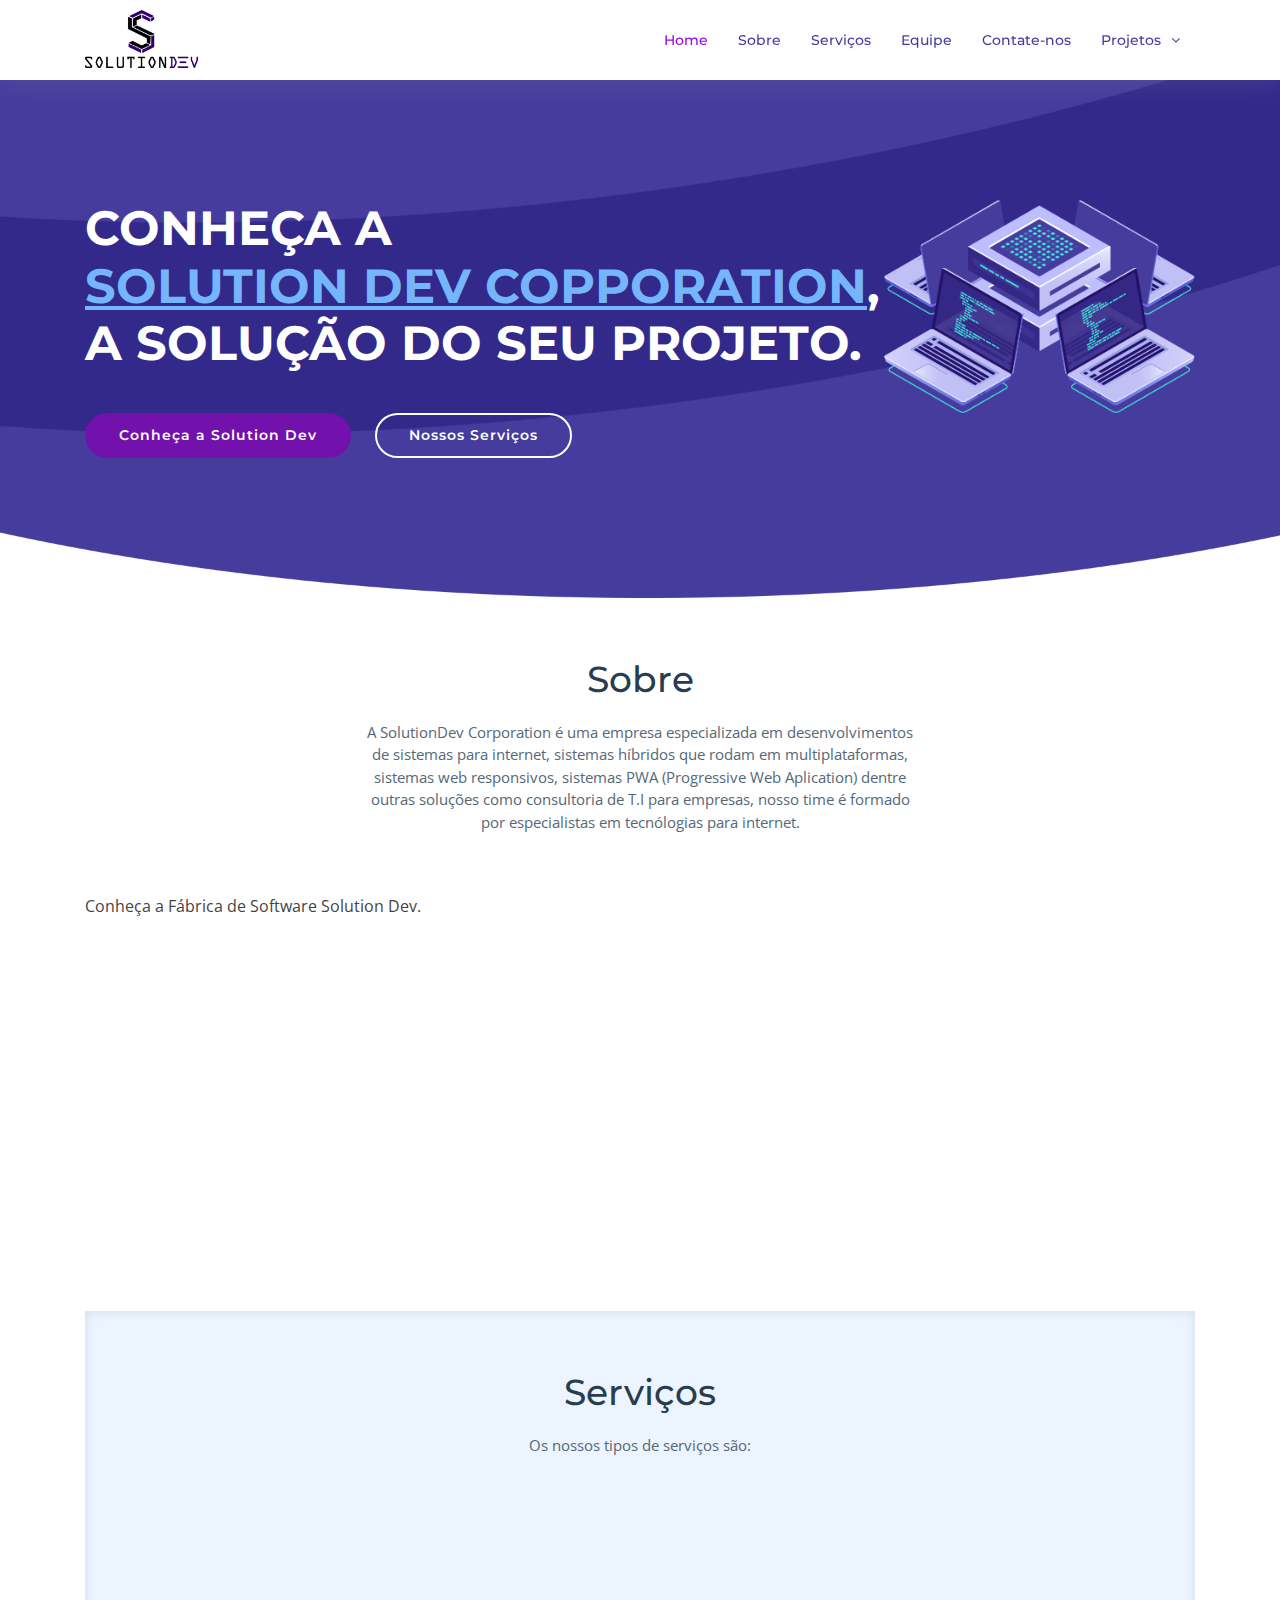
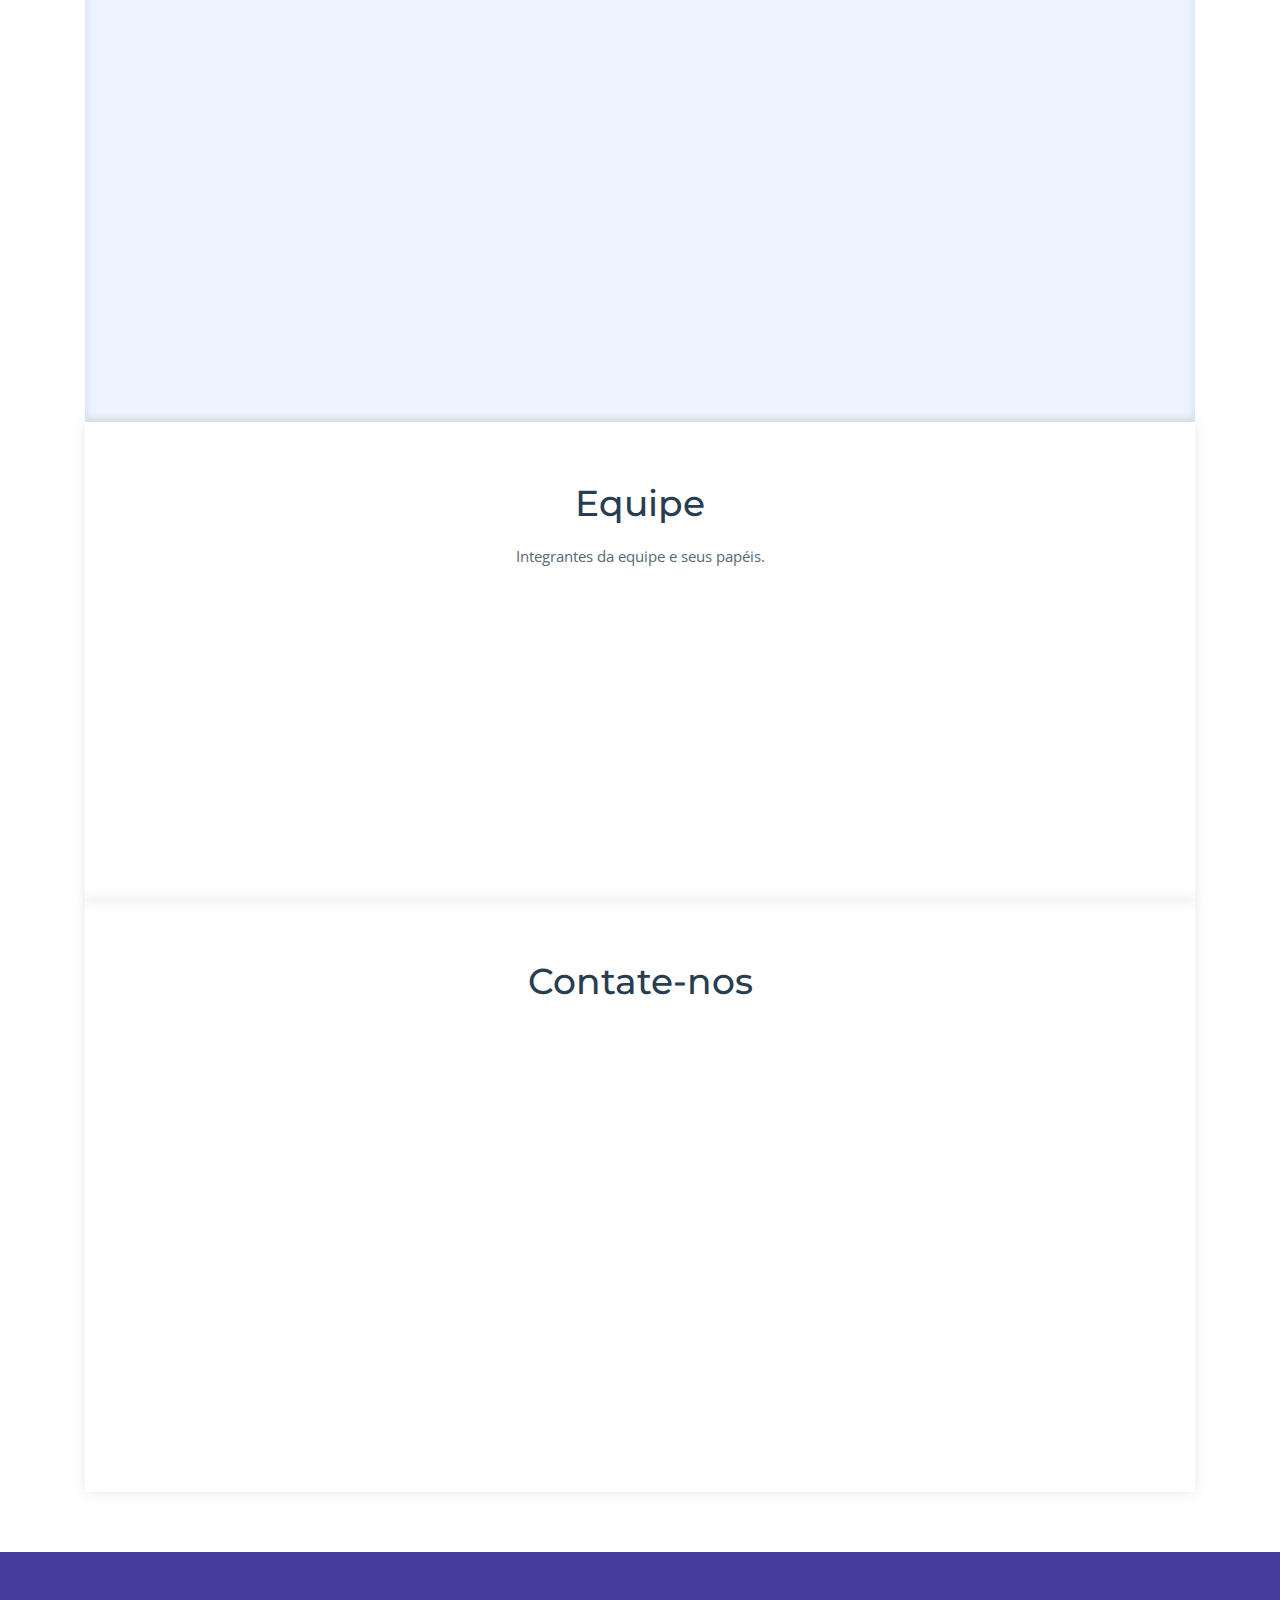
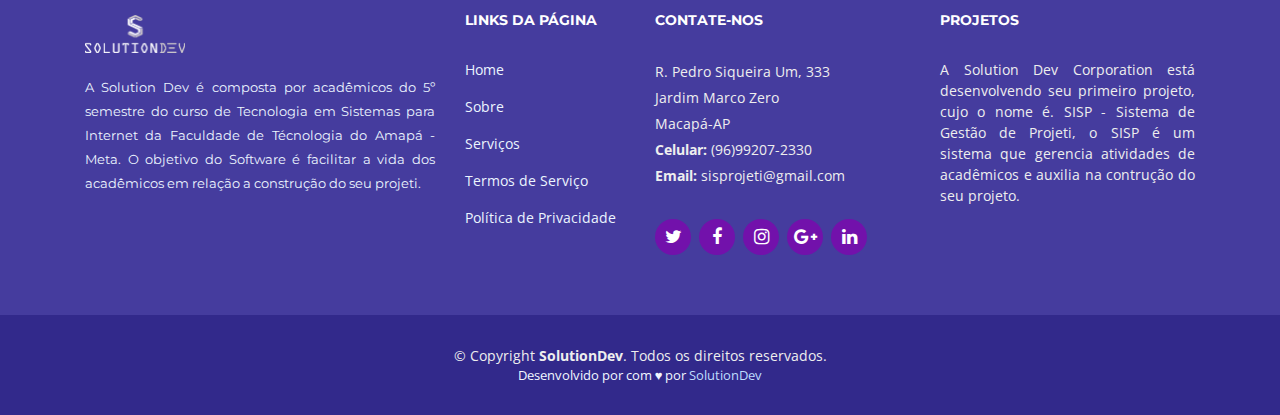
<file: index.html>
<!DOCTYPE html>
<html lang="en">
<head>
  <meta charset="utf-8">
  <title>Solution Dev - Empresa de Software</title>
  <meta content="width=device-width, initial-scale=1.0" name="viewport">
  <meta content="" name="keywords">
  <meta content="" name="description">

  <!-- Favicons -->
  <link href="img/logos.png" rel="icon">
  <link href="img/apple-touch-icon.png" rel="apple-touch-icon">

  <!-- Google Fonts -->
  <link href="https://fonts.googleapis.com/css?family=Open+Sans:300,300i,400,400i,700,700i|Montserrat:300,400,500,700" rel="stylesheet">

  <!-- Bootstrap CSS File -->
  <link href="lib/bootstrap/css/bootstrap.min.css" rel="stylesheet">

  <!-- Libraries CSS Files -->
  <link href="lib/font-awesome/css/font-awesome.min.css" rel="stylesheet">
  <link href="lib/animate/animate.min.css" rel="stylesheet">
  <link href="lib/ionicons/css/ionicons.min.css" rel="stylesheet">
  <link href="lib/owlcarousel/assets/owl.carousel.min.css" rel="stylesheet">
  <link href="lib/lightbox/css/lightbox.min.css" rel="stylesheet">

  <!-- Main Stylesheet File -->
  <link href="css/style.css" rel="stylesheet">

  <!-- =======================================================
    TEMPLATE PRONTO E BAIXADO

    Theme Name: NewBiz
    Theme URL: https://bootstrapmade.com/newbiz-bootstrap-business-template/
    Author: BootstrapMade.com
    License: https://bootstrapmade.com/license/
  ======================================================= -->
</head>

<body>

  <!--==========================
  Header
  ============================-->
  <header id="header" class="fixed-top">
    <div class="container">

      <div class="logo float-left">
        <!-- Retire o Comentário para não utilizar logo imagem -->
        <!-- <h1 class="text-light"><a href="#header"><span>SISP</span></a></h1> -->
        <a href="#intro" class="scrollto"><img src="img/logo.png" alt="" class="img-fluid" ></a>
      </div>

      <nav class="main-nav float-right d-none d-lg-block">
        <ul>
          <li class="active"><a href="#intro">Home</a></li>
          <li><a href="#about">Sobre</a></li>
          <li><a href="#services">Serviços</a></li>
          <!--<li><a href="#portfolio">Portfolio</a></li>-->
          <li><a href="#team">Equipe</a></li>
          <li><a href="#contact">Contate-nos</a></li>
          <li class="drop-down"><a href="sisp.html">Projetos</a>
            <ul>
              <!--<li><a href="#">Documentação</a></li>-->
              <li class="drop-down"><a href="sisp.html">SISP</a>
                <ul>
                  <li><a href="artefatos.html">Artefatos</a></li>
                  <li><a href="ferramentas.html">Ferramentas</a></li>
                  <li><a href="galeria.html">Galeria</a></li>
                  <!--<li><a href="#">Deep Drop Down 3</a></li>
                  <li><a href="#">Deep Drop Down 4</a></li>
                  <li><a href="#">Deep Drop Down 5</a></li>-->
                </ul>
              </li>
              <!--<li><a href="#">Temas Projeti</a></li>
              <li><a href="#">Drop Down 3</a></li>
              <li><a href="#">Drop Down 4</a></li>-->
            </ul>
          </li>
          <!--<li><a href="#">Entrar</a></li>-->
        </ul>
      </nav><!-- .main-nav -->
      
    </div>
  </header><!-- #header -->

  <!--==========================
    Intro Section
  ============================-->
  <section id="intro" class="clearfix">
    <div class="container">

      <div class="intro-img">
        <img src="img/intro-img.png" alt="" class="img-fluid">
      </div>

      <div class="intro-info">
        <h2>CONHEÇA A<br><span>SOLUTION DEV COPPORATION</span>,<br> A SOLUÇÃO DO SEU PROJETO.</h2>
        <div>
          <a href="#about" class="btn-get-started scrollto">Conheça a Solution Dev</a>
          <a href="#services" class="btn-services scrollto">Nossos Serviços</a>
        </div>
      </div>

    </div>
  </section><!-- #intro -->

  <main id="main">

    <!--==========================
      About Us Section
    ============================-->
    <section id="about">
      <div class="container">

        <header class="section-header">
          <h3>Sobre</h3>
          <p>A SolutionDev Corporation é uma empresa especializada em desenvolvimentos de sistemas para internet, sistemas híbridos que rodam em multiplataformas, sistemas web responsivos, sistemas PWA (Progressive Web Aplication) dentre outras soluções como consultoria de T.I para empresas, nosso time é formado por especialistas em tecnólogias para internet.</p>
        </header>

        <div class="row about-container">

          <div class="col-lg-6 content order-lg-1 order-2">
            <p>
             Conheça a Fábrica de Software Solution Dev.
            </p>

            <div class="icon-box wow fadeInUp">
              <div class="icon"><i class="fa fa-bar-chart"></i></div>
              <h4 class="title"><a href="">MISSÃO:</a></h4>
              <p class="description">Ser uma empresa sólida, competitiva e inovadora, que se antecipa às tendências do mercado e que se utiliza da melhor tecnologia disponível no desenvolvimento de softwares.</p>
            </div>

            <div class="icon-box wow fadeInUp" data-wow-delay="0.2s">
              <div class="icon"><i class="fa fa-eye"></i></div>
              <h4 class="title"><a href="">VISÃO: </a></h4>
              <p class="description">Ser reconhecida pela excelência na produção de software com qualidade, agilidade e eficiência.</p>
            </div>

            <div class="icon-box wow fadeInUp" data-wow-delay="0.4s">
              <div class="icon"><i class="fa fa-group"></i></div>
              <h4 class="title"><a href="">VALORES: </a></h4>
              <p class="description">Ter conduta sempre ética e respeitosa, valorizar seus colaboradores através de ações de reconhecimento e de oportunidades de desenvolvimento.</p>
            </div>

          </div>

          <div class="texto-lateral col-lg-6 background order-lg-2 order-1 wow fadeInUp">
            <img src="img/about-extra-1.svg" class="img-fluid" alt="">
            <!--<h1>Conheça a fbrica de Software Solution Dev.</h1>-->
          </div>
        </div>


    <!--==========================
      Services Section
    ============================-->
    <section id="services" class="section-bg">
      <div class="container">

        <header class="section-header">
          <h3>Serviços</h3>
          <p>Os nossos tipos de serviços são:</p>
        </header>

        <div class="row">

          <div class="col-md-6 col-lg-5 offset-lg-1 wow bounceInUp" data-wow-duration="1.4s">
            <div class="box">
              <div class="icon"><i class="ion-ios-world-outline" style="color:  #4e0da3;"></i></div>
              <h4 class="title"><a href="">Desenvolvimento em estrutura de servidores web</a></h4>
              <p class="description">A empresa tem como foco o desenvolvimento de soluções que estão hospedas em servidores web.</p>
            </div>
          </div>
          <div class="col-md-6 col-lg-5 wow bounceInUp" data-wow-duration="1.4s">
            <div class="box">
              <div class="icon"><i class="ion-ios-loop" style="color:  #4e0da3;"></i></div>
              <h4 class="title"><a href="">Tecnologias Atuais</a></h4>
              <p class="description">Atualmente a empresa tem profissionais capacitados para trabalhar com tecnologias atuais e inovadoras no mercado de tecnologia que cresce e muda diariamente.</p>
            </div>
          </div>

          <div class="col-md-6 col-lg-5 offset-lg-1 wow bounceInUp" data-wow-delay="0.1s" data-wow-duration="1.4s">
            <div class="box">
              <div class="icon"><i class="ion-ios-monitor-outline" style="color:  #4e0da3;"></i></div>
              <h4 class="title"><a href="">Sistemas para internet</a></h4>
              <p class="description">Nossa empresa tem como objetivo desenvolver sistemas que podem ser acessados por diferentes dispositivos através da internet.</p>
            </div>
          </div>
          <div class="col-md-6 col-lg-5 wow bounceInUp" data-wow-delay="0.1s" data-wow-duration="1.4s">
            <div class="box">
              <div class="icon"><i class="ion-social-buffer-outline" style="color: #4e0da3;"></i></div>
              <h4 class="title"><a href="">Banco de Dados</a></h4>
              <p class="description">​Nossa equipe esta capacitada pra trabalhar com diferentes banco de dados utilizados por sistemas modernos na atualidade.</p>
            </div>
          </div>

         <!-- <div class="col-md-6 col-lg-5 offset-lg-1 wow bounceInUp" data-wow-delay="0.2s" data-wow-duration="1.4s">
            <div class="box">
              <div class="icon"><i class="ion-ios-world-outline" style="color: #d6ff22;"></i></div>
              <h4 class="title"><a href="">Mobilidade</a></h4>
              <p class="description">O usuários do SISP, poderão utilizar o sistema em qualquer lugar, seja no celular, tablet ou computador.</p>
            </div>
          </div>
          <div class="col-md-6 col-lg-5 wow bounceInUp" data-wow-delay="0.2s" data-wow-duration="1.4s">
            <div class="box">
              <div class="icon"><i class="ion-ios-clock-outline" style="color: #4680ff;"></i></div>
              <h4 class="title"><a href="">Sem perda de tempo</a></h4>
              <p class="description">Não tera perda de tempo para produção, assim que montar o grupo já estarão produzindo.</p>
            </div>
          </div>-->

        </div>

      </div>
    </section><!-- #services -->

    

    <!--==========================
      Team Section
    ============================-->
    <section id="team">
      <div class="container">
        <div class="section-header">
          <h3>Equipe</h3>
          <p>Integrantes da equipe e seus papéis. </p>
        </div>

        <div class="row">

          <div class="col-lg-4 col-md-6 wow fadeInUp" data-wow-delay="0.2s">
            <div class="member">
              <img src="img/dev3.webp" class="img-fluid" alt="">
              <div class="member-info">
                <div class="member-info-content">
                  <h4>Diego Barbosa</h4>
                  <span>Gerente de Projetos</span>
                  <div class="social">
                    <a href=""><i class="fa fa-twitter"></i></a>
                    <a href=""><i class="fa fa-facebook"></i></a>
                    <a href=""><i class="fa fa-google-plus"></i></a>
                    <a href=""><i class="fa fa-linkedin"></i></a>
                  </div>
                </div>
              </div>
            </div>
          </div>
          <div class="col-lg-4 col-md-6 wow fadeInUp" data-wow-delay="0.1s">
            <div class="member">
              <img src="img/dev2.webp" class="img-fluid" alt="">
              <div class="member-info">
                <div class="member-info-content">
                  <h4>Gabriela Exposto</h4>
                  <span>Scrum Master</span>
                  <div class="social">
                    <a href=""><i class="fa fa-twitter"></i></a>
                    <a href=""><i class="fa fa-facebook"></i></a>
                    <a href=""><i class="fa fa-google-plus"></i></a>
                    <a href=""><i class="fa fa-linkedin"></i></a>
                  </div>
                </div>
              </div>
            </div>
          </div>

          

          <div class="col-lg-4 col-md-6 wow fadeInUp">
            <div class="member">
              <img src="img/dev1.webp" class="img-fluid" alt="">
              <div class="member-info">
                <div class="member-info-content">
                  <h4>Marcelo Cardoso</h4>
                  <span>Product Owner</span>
                  <div class="social">
                    <a href=""><i class="fa fa-twitter"></i></a>
                    <a href=""><i class="fa fa-facebook"></i></a>
                    <a href=""><i class="fa fa-google-plus"></i></a>
                    <a href=""><i class="fa fa-linkedin"></i></a>
                  </div>
                </div>
              </div>
            </div>
          </div>

          <!--<div class="col-lg-3 col-md-6 wow fadeInUp" data-wow-delay="0.3s">
            <div class="member">
              <img src="img/team-4.jpg" class="img-fluid" alt="">
              <div class="member-info">
                <div class="member-info-content">
                  <h4>Amanda Jepson</h4>
                  <span>Accountant</span>
                  <div class="social">
                    <a href=""><i class="fa fa-twitter"></i></a>
                    <a href=""><i class="fa fa-facebook"></i></a>
                    <a href=""><i class="fa fa-google-plus"></i></a>
                    <a href=""><i class="fa fa-linkedin"></i></a>
                  </div>
                </div>
              </div>
            </div>
          </div>-->

        </div>

      </div>
    </section><!-- #team -->

<!--
    --==========================
      Clients Section
    ============================
    <section id="clients" class="section-bg">

      <div class="container">

        <div class="section-header">
          <h3>Nossos Clientes</h3>
          <p>O SISP, tem um cliente único. O software é desenvolvido para suprir as necessecidades de projeti da Faculdade de Tecnologia do Amapá - Meta.</p>
        </div>

        <div class="row no-gutters clients-wrap clearfix wow fadeInUp">

          <div class="col-lg-3 col-md-4 col-xs-6">
            <div class="client-logo">
              <img src="img/clients/client-1.png" class="img-fluid" alt="">
            </div>
          </div>
          
          <div class="col-lg-3 col-md-4 col-xs-6">
            <div class="client-logo">
              <img src="img/clients/client-1.png" class="img-fluid" alt="">
            </div>
          </div>
        
          <div class="col-lg-3 col-md-4 col-xs-6">
            <div class="client-logo">
              <img src="img/clients/client-1.png" class="img-fluid" alt="">
            </div>
          </div>
          
          <div class="col-lg-3 col-md-4 col-xs-6">
            <div class="client-logo">
              <img src="img/clients/client-1.png" class="img-fluid" alt="">
            </div>
          </div>
          
          <div class="col-lg-3 col-md-4 col-xs-6">
            <div class="client-logo">
              <img src="img/clients/client-1.png" class="img-fluid" alt="">
            </div>
          </div>
        
          <div class="col-lg-3 col-md-4 col-xs-6">
            <div class="client-logo">
              <img src="img/clients/client-1.png" class="img-fluid" alt="">
            </div>
          </div>
          
          <div class="col-lg-3 col-md-4 col-xs-6">
            <div class="client-logo">
              <img src="img/clients/client-1.png" class="img-fluid" alt="">
            </div>
          </div>
          
          <div class="col-lg-3 col-md-4 col-xs-6">
            <div class="client-logo">
              <img src="img/clients/client-1.png" class="img-fluid" alt="">
            </div>
          </div>

        </div>

      </div>

    </section>
  -->

    <!--==========================
      Contact Section
    ============================-->
    <section id="contact">
      <div class="container-fluid">

        <div class="section-header">
          <h3>Contate-nos</h3>
        </div>

        <div class="row wow fadeInUp">

          <div class="col-lg-6">
            <div class="map mb-4 mb-lg-0">
              <iframe src="https://www.google.com/maps/embed?pb=!1m18!1m12!1m3!1d3989.818319337594!2d-51.07880468573079!3d0.00128636442487681!2m3!1f0!2f0!3f0!3m2!1i1024!2i768!4f13.1!3m3!1m2!1s0x8d61e1e023630001%3A0x707ce82298e519f8!2sFaculdade%20Meta!5e0!3m2!1spt-BR!2sbr!4v1572727579081!5m2!1spt-BR!2sbr" frameborder="0" style="border:0; width: 100%; height: 312px;" allowfullscreen></iframe>
            </div>
          </div>

          <div class="col-lg-6">
            <div class="row">
              <div class="col-md-5 info">
                <i class="ion-ios-location-outline" style="color: #7211ab"></i>
                <p style="margin-left: -5px;">R. Pedro Siqueira Um, 333. <br> Jardim Marco Zero, Macapá-AP</p>
              </div>
              <div class="col-md-4 info">
                <i class="ion-ios-email-outline" style="color: #7211ab"></i>
                <p style="margin-left: -5px;">sisprojeti@gmail.com</p>
              </div>
              <div class="col-md-3 info">
                <i class="ion-ios-telephone-outline" style="color: #7211ab"></i>
                <p class="texto-contact">(96)99207-2330</p>
              </div>
            </div>

            <div class="form">
              <div id="sendmessage">Sua mensagem foi enviada. Obrigado!</div>
              <div id="errormessage"></div>
              <form action="" method="post" role="form" class="contactForm">
                <div class="form-row">
                  <div class="form-group col-lg-6">
                    <input type="text" name="name" class="form-control" id="name" placeholder="Seu Nome" data-rule="minlen:4" data-msg="Insira seu nome" />
                    <div class="validation"></div>
                  </div>
                  <div class="form-group col-lg-6">
                    <input type="email" class="form-control" name="email" id="email" placeholder="Seu Email" data-rule="email" data-msg="Insira um email válido." />
                    <div class="validation"></div>
                  </div>
                </div>
                <div class="form-group">
                  <input type="text" class="form-control" name="subject" id="subject" placeholder="Assunto" data-rule="minlen:4" data-msg="Insira um assunto." />
                  <div class="validation"></div>
                </div>
                <div class="form-group">
                  <textarea class="form-control" name="message" rows="5" data-rule="required" data-msg="Escreva aqui sua mensagem..." placeholder="Mensagem"></textarea>
                  <div class="validation"></div>
                </div>
                <div class="btn-enviar text-center"><button type="submit" title="Send Message" style="background-color: #7211ab">Enviar Mensagem</button></div>
              </form>
            </div>
          </div>

        </div>

      </div>
    </section><!-- #contact -->

  </main>

  <!--==========================
    Footer
  ============================-->
  <footer id="footer">
    <div class="footer-top">
      <div class="container">
        <div class="row">

          <div class="col-lg-4 col-md-6 footer-info">
            <h3><a href="#intro" class="scrollto"><img src="img/logobranca.png" alt="" class="img-fluid" style="width: 100px"></a></h3>
            <p style="text-align: justify;">A Solution Dev é composta por acadêmicos do 5º semestre do curso de Tecnologia em Sistemas para Internet da Faculdade de Técnologia do Amapá - Meta. O objetivo do Software é facilitar a vida dos acadêmicos em relação a construção do seu projeti.</p>
          </div>

          <div class="col-lg-2 col-md-6 footer-links">
            <h4>Links da página</h4>
            <ul>
              <li><a href="#intro">Home</a></li>
              <li><a href="#about">Sobre</a></li>
              <li><a href="#services">Serviços</a></li>
              <li><a href="#">Termos de Serviço</a></li>
              <li><a href="#">Política de Privacidade</a></li>
            </ul>
          </div>

          <div class="col-lg-3 col-md-6 footer-contact">
            <h4>Contate-nos</h4>
            <p>
              R. Pedro Siqueira Um, 333 <br>
              Jardim Marco Zero<br>
              Macapá-AP <br>
              <strong>Celular:</strong> (96)99207-2330<br>
              <strong>Email:</strong> sisprojeti@gmail.com<br>
            </p>

            <div class="social-links">
              <a href="#" class="twitter"><i class="fa fa-twitter"></i></a>
              <a href="#" class="facebook"><i class="fa fa-facebook"></i></a>
              <a href="#" class="instagram"><i class="fa fa-instagram"></i></a>
              <a href="#" class="google-plus"><i class="fa fa-google-plus"></i></a>
              <a href="#" class="linkedin"><i class="fa fa-linkedin"></i></a>
            </div>

          </div>

          <div class="col-lg-3 col-md-6 footer-newsletter">
            <h4>Projetos</h4>
            <p style="text-align: justify;">A Solution Dev Corporation está desenvolvendo seu primeiro projeto, cujo o nome é. SISP - Sistema de Gestão de Projeti, o SISP é um sistema que gerencia atividades de acadêmicos e auxilia na contrução do seu projeto.</p>
            <!--<form action="" method="post">
              <input type="email" name="email"><input type="submit"  value="Inscrever-se" style="background-color: #7211ab; border-radius: 25px" >
            </form>-->
          </div>

        </div>
      </div>
    </div>

    <div class="container">
      <div class="copyright">
        &copy; Copyright <strong>SolutionDev</strong>. Todos os direitos reservados.
      </div>
      <div class="credits">
        <!--
          All the links in the footer should remain intact.
          You can delete the links only if you purchased the pro version.
          Licensing information: https://bootstrapmade.com/license/
          Purchase the pro version with working PHP/AJAX contact form: https://bootstrapmade.com/buy/?theme=NewBiz
        -->
        Desenvolvido por com &hearts; por  <a href="http://solutiondev.ga/">SolutionDev</a>
      </div>
    </div>
  </footer><!-- #footer -->

  <a href="#" class="back-to-top"><i class="fa fa-chevron-up"></i></a>
  <!-- Uncomment below i you want to use a preloader -->
  <!-- <div id="preloader"></div> -->

  <!-- JavaScript Libraries -->
  <script src="lib/jquery/jquery.min.js"></script>
  <script src="lib/jquery/jquery-migrate.min.js"></script>
  <script src="lib/bootstrap/js/bootstrap.bundle.min.js"></script>
  <script src="lib/easing/easing.min.js"></script>
  <script src="lib/mobile-nav/mobile-nav.js"></script>
  <script src="lib/wow/wow.min.js"></script>
  <script src="lib/waypoints/waypoints.min.js"></script>
  <script src="lib/counterup/counterup.min.js"></script>
  <script src="lib/owlcarousel/owl.carousel.min.js"></script>
  <script src="lib/isotope/isotope.pkgd.min.js"></script>
  <script src="lib/lightbox/js/lightbox.min.js"></script>
  <!-- Contact Form JavaScript File -->
  <script src="contactform/contactform.js"></script>

  <!-- Template Main Javascript File -->
  <script src="js/main.js"></script>

</body>
</html>
</file>
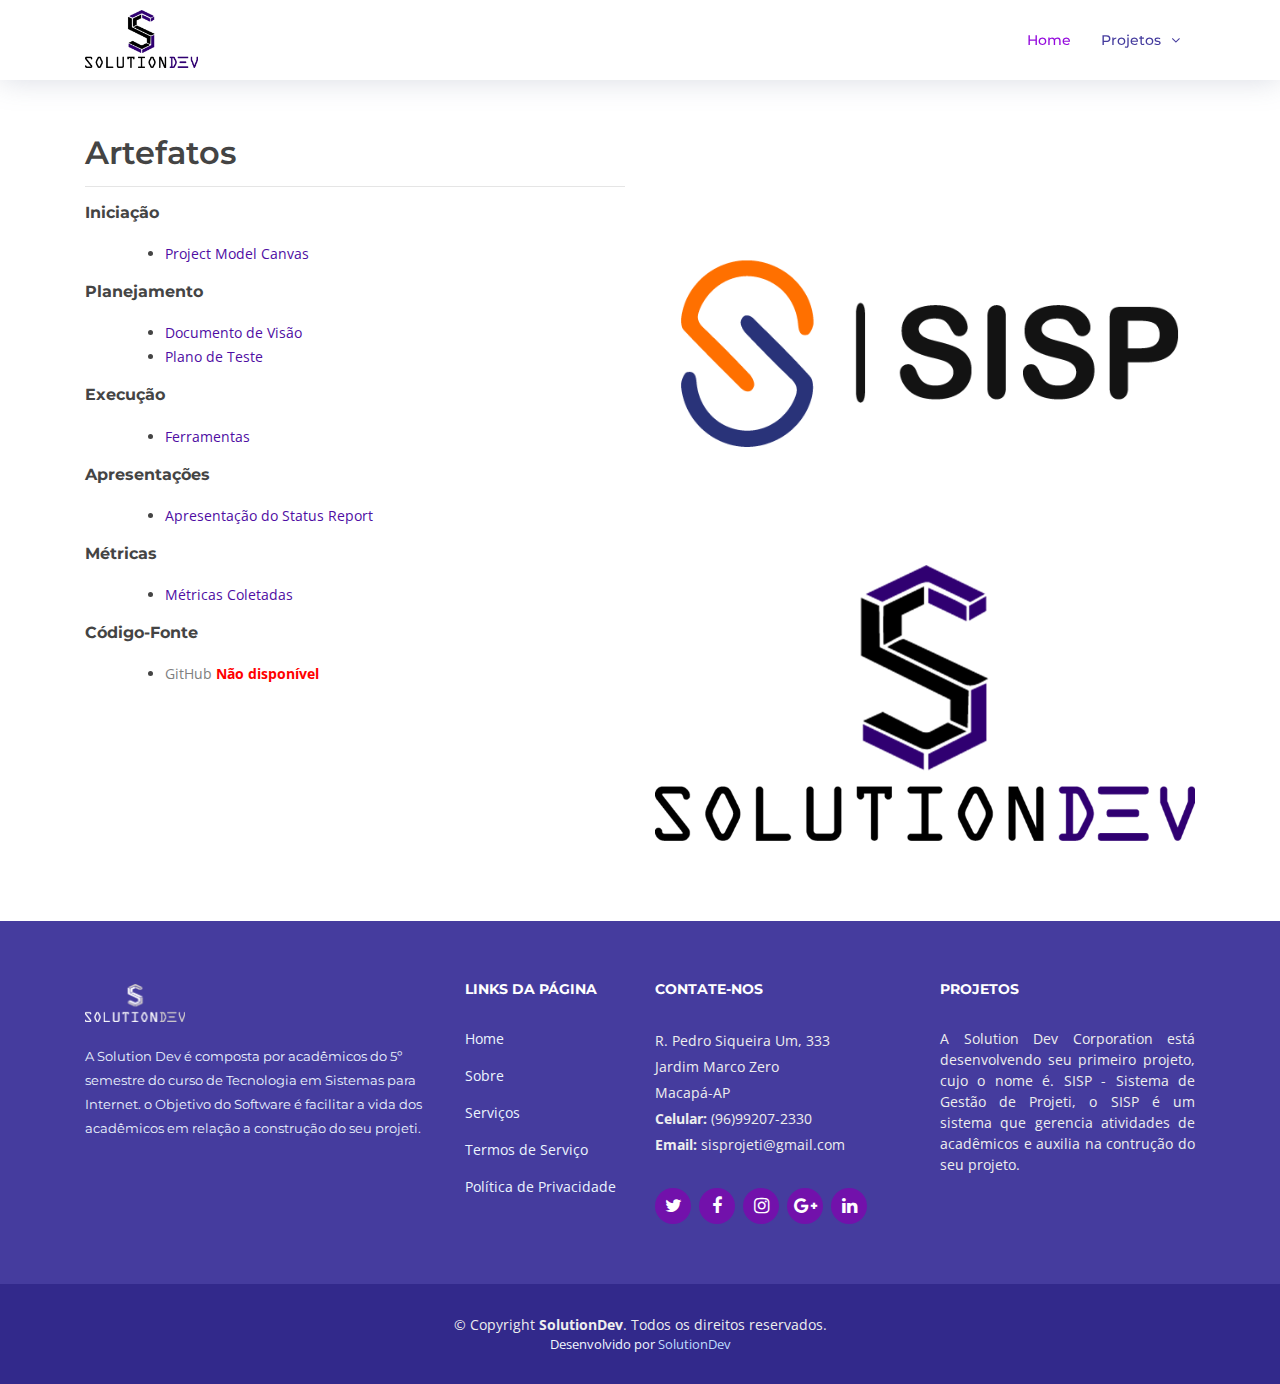
<file: artefatos.html>
<!DOCTYPE html>
<html lang="en">
<head>
  <meta charset="utf-8">
  <title>Solution Dev - Empresa de Software</title>
  <meta content="width=device-width, initial-scale=1.0" name="viewport">
  <meta content="" name="keywords">
  <meta content="" name="description">

  <!-- Favicons -->
  <link href="img/logos.png" rel="icon">
  <link href="img/apple-touch-icon.png" rel="apple-touch-icon">

  <!-- Google Fonts -->
  <link href="https://fonts.googleapis.com/css?family=Open+Sans:300,300i,400,400i,700,700i|Montserrat:300,400,500,700" rel="stylesheet">

  <!-- Bootstrap CSS File -->
  <link href="lib/bootstrap/css/bootstrap.min.css" rel="stylesheet">

  <!-- Libraries CSS Files -->
  <link href="lib/font-awesome/css/font-awesome.min.css" rel="stylesheet">
  <link href="lib/animate/animate.min.css" rel="stylesheet">
  <link href="lib/ionicons/css/ionicons.min.css" rel="stylesheet">
  <link href="lib/owlcarousel/assets/owl.carousel.min.css" rel="stylesheet">
  <link href="lib/lightbox/css/lightbox.min.css" rel="stylesheet">

  <!-- Main Stylesheet File -->
  <link href="css/artefatos.css" rel="stylesheet">

  <!-- =======================================================
    TEMPLATE PRONTO E BAIXADO

    Theme Name: NewBiz
    Theme URL: https://bootstrapmade.com/newbiz-bootstrap-business-template/
    Author: BootstrapMade.com
    License: https://bootstrapmade.com/license/
  ======================================================= -->
</head>

<body>

  <!--==========================
  Header
  ============================-->
  <header id="header" class="fixed-top">
    <div class="container">

      <div class="logo float-left">
        <!-- Retire o Comentário para não utilizar logo imagem -->
        <!-- <h1 class="text-light"><a href="#header"><span>SISP</span></a></h1> -->
        <a href="index.html" class="scrollto"><img src="img/logo.png" alt="" class="img-fluid" ></a>
      </div>

      <nav class="main-nav float-right d-none d-lg-block">
        <ul>
          <li class="active"><a href="index.html">Home</a></li>
          <li class="drop-down"><a href="sisp.html">Projetos</a>
            <ul>
              <!--<li><a href="#">Documentação</a></li>-->
              <li class="drop-down"><a href="sisp.html">SISP</a>
                <ul>
                  <li><a href="artefatos.html">Artefatos</a></li>
                  <li><a href="ferramentas.html">Ferramentas</a></li>
                  <!--<li><a href="#">Deep Drop Down 2</a></li>
                  <li><a href="#">Deep Drop Down 3</a></li>
                  <li><a href="#">Deep Drop Down 4</a></li>
                  <li><a href="#">Deep Drop Down 5</a></li>-->
                </ul>
              </li>
              <!--<li><a href="#">Temas Projeti</a></li>
              <li><a href="#">Drop Down 3</a></li>
              <li><a href="#">Drop Down 4</a></li>-->
            </ul>
          </li>
          <!--<li><a href="#">Entrar</a></li>-->
        </ul>
      </nav><!-- .main-nav -->
      
    </div>
  </header><!-- #header -->

  <main id="main">

    <!--==========================
      About Us Section
    ============================-->
    <section id="about">
      <div class="container">

        <header class="section-header">
          <h3></h3>
          <p></p>
        </header>

        <div class="row about-container">

          <div class="col-lg-6 content order-lg-1 order-2">
            <h2>
             Artefatos
            </h2><hr>
            <div class="icon-box wow fadeInUp">
              <h6><b>Iniciação</b></h6>
              <ul class="description">
                <li><a href="https://drive.google.com/file/d/1og8jS4xzSc7Dsv1lJjkoKVslcAX8W2GR/view?usp=sharing" target="_blank" style="color: #4e0da3;">Project Model Canvas</a></li>
              </ul>

              <h6><b>Planejamento</b></h6>
              <ul class="description">
                <li><a href="https://drive.google.com/file/d/1z_OLQhdjcAbhkSDQudrxI3TkQkSXwPte/view?usp=sharing" target="_blank" style="color: #4e0da3;">Documento de Visão</a></li>
                <li><a href="https://docs.google.com/document/d/1m205GDdn8kPSDmylZNe_wVcHXUHGCukFvTjTRsWcTRw/edit?usp=sharing" target="_blank" style="color: #4e0da3;">Plano de Teste</a></li>

              </ul>

              <h6><b>Execução</b></h6>
              <ul class="description">
               <li><a href="https://drive.google.com/open?id=1LQxVqxqFlQpLW1m9GP21tCyYH3mIGj2S"style="color: #4e0da3;" target="_blank">Ferramentas</a> </li>
              </ul>

              <!--<h6><b>Controle</b></h6>
              <ul class="description">
                <li><a href="#"style="color: grey;" >Ata de reuniões</a> <b style="color: red">Não disponível</b></li>
              </ul>
              </ul>-->

              <h6><b>Apresentações</b></h6>
              <ul class="description">
               <li><a href="https://drive.google.com/open?id=12CAyHHA8wL1SMe3FrGkLu37nmxjdzbPx" target="_blank" style="color: #4e0da3;">Apresentação do Status Report</a></li>
              </ul>
              </ul>

              <h6><b>Métricas</b></h6>
              <ul class="description">
                <li><a href="https://drive.google.com/drive/folders/1EAt3HvnWD5TqZ6z-o_fXyyfjQVsBt7DN?usp=sharing"style="color:  #4e0da3;;" target="_blank">Métricas Coletadas</a> </li>
              </ul>
              </ul>

              <h6><b>Código-Fonte</b></h6>
              <ul class="description">
                  <li><a href="#"style="color: grey;">GitHub</a> <b style="color: red">Não disponível</b></li>
              </ul>
              </ul>

              
            </div>
        </div>



          <div class="texto-lateral col-lg-6 background order-lg-2 order-1 wow fadeInUp">
            <img src="img/logosisp.png" class="img-fluid" alt="">
            <img src="img/logo.png" class="img-fluid" alt="">
            
            
          </div>
        </div>

  </main>

  <!--==========================
    Footer
  ============================-->
  <footer id="footer">
    <div class="footer-top">
      <div class="container">
        <div class="row">

          <div class="col-lg-4 col-md-6 footer-info">
            <h3><a href="index.html" class="scrollto"><img src="img/logobranca.png" alt="" class="img-fluid" style="width: 100px"></a></h3>
            <p>A Solution Dev é composta por acadêmicos do 5º semestre do curso de Tecnologia em Sistemas para Internet. o Objetivo do Software é facilitar a vida dos acadêmicos em relação a construção do seu projeti.</p>
          </div>

          <div class="col-lg-2 col-md-6 footer-links">
            <h4>Links da página</h4>
            <ul>
              <li><a href="#">Home</a></li>
              <li><a href="#">Sobre</a></li>
              <li><a href="#">Serviços</a></li>
              <li><a href="#">Termos de Serviço</a></li>
              <li><a href="#">Política de Privacidade</a></li>
            </ul>
          </div>

          <div class="col-lg-3 col-md-6 footer-contact">
            <h4>Contate-nos</h4>
            <p>
              R. Pedro Siqueira Um, 333 <br>
              Jardim Marco Zero<br>
              Macapá-AP <br>
              <strong>Celular:</strong> (96)99207-2330<br>
              <strong>Email:</strong> sisprojeti@gmail.com<br>
            </p>

            <div class="social-links">
              <a href="#" class="twitter"><i class="fa fa-twitter"></i></a>
              <a href="#" class="facebook"><i class="fa fa-facebook"></i></a>
              <a href="#" class="instagram"><i class="fa fa-instagram"></i></a>
              <a href="#" class="google-plus"><i class="fa fa-google-plus"></i></a>
              <a href="#" class="linkedin"><i class="fa fa-linkedin"></i></a>
            </div>

          </div>

          <div class="col-lg-3 col-md-6 footer-newsletter">
            <h4>Projetos</h4>
            <p style="text-align: justify;">A Solution Dev Corporation está desenvolvendo seu primeiro projeto, cujo o nome é. SISP - Sistema de Gestão de Projeti, o SISP é um sistema que gerencia atividades de acadêmicos e auxilia na contrução do seu projeto.</p>
            <!--<form action="" method="post">
              <input type="email" name="email"><input type="submit"  value="Inscrever-se" style="background-color: #7211ab; border-radius: 25px" >
            </form>-->
          </div>

        </div>
      </div>
    </div>

    <div class="container">
      <div class="copyright">
        &copy; Copyright <strong>SolutionDev</strong>. Todos os direitos reservados.
      </div>
      <div class="credits">
        <!--
          All the links in the footer should remain intact.
          You can delete the links only if you purchased the pro version.
          Licensing information: https://bootstrapmade.com/license/
          Purchase the pro version with working PHP/AJAX contact form: https://bootstrapmade.com/buy/?theme=NewBiz
        -->
        Desenvolvido por <a href="http://solutiondev.ga/">SolutionDev</a>
      </div>
    </div>
  </footer><!-- #footer -->

  <a href="#" class="back-to-top"><i class="fa fa-chevron-up"></i></a>
  <!-- Uncomment below i you want to use a preloader -->
  <!-- <div id="preloader"></div> -->

  <!-- JavaScript Libraries -->
  <script src="lib/jquery/jquery.min.js"></script>
  <script src="lib/jquery/jquery-migrate.min.js"></script>
  <script src="lib/bootstrap/js/bootstrap.bundle.min.js"></script>
  <script src="lib/easing/easing.min.js"></script>
  <script src="lib/mobile-nav/mobile-nav.js"></script>
  <script src="lib/wow/wow.min.js"></script>
  <script src="lib/waypoints/waypoints.min.js"></script>
  <script src="lib/counterup/counterup.min.js"></script>
  <script src="lib/owlcarousel/owl.carousel.min.js"></script>
  <script src="lib/isotope/isotope.pkgd.min.js"></script>
  <script src="lib/lightbox/js/lightbox.min.js"></script>
  <!-- Contact Form JavaScript File -->
  <script src="contactform/contactform.js"></script>

  <!-- Template Main Javascript File -->
  <script src="js/main.js"></script>

</body>
</html>
</file>
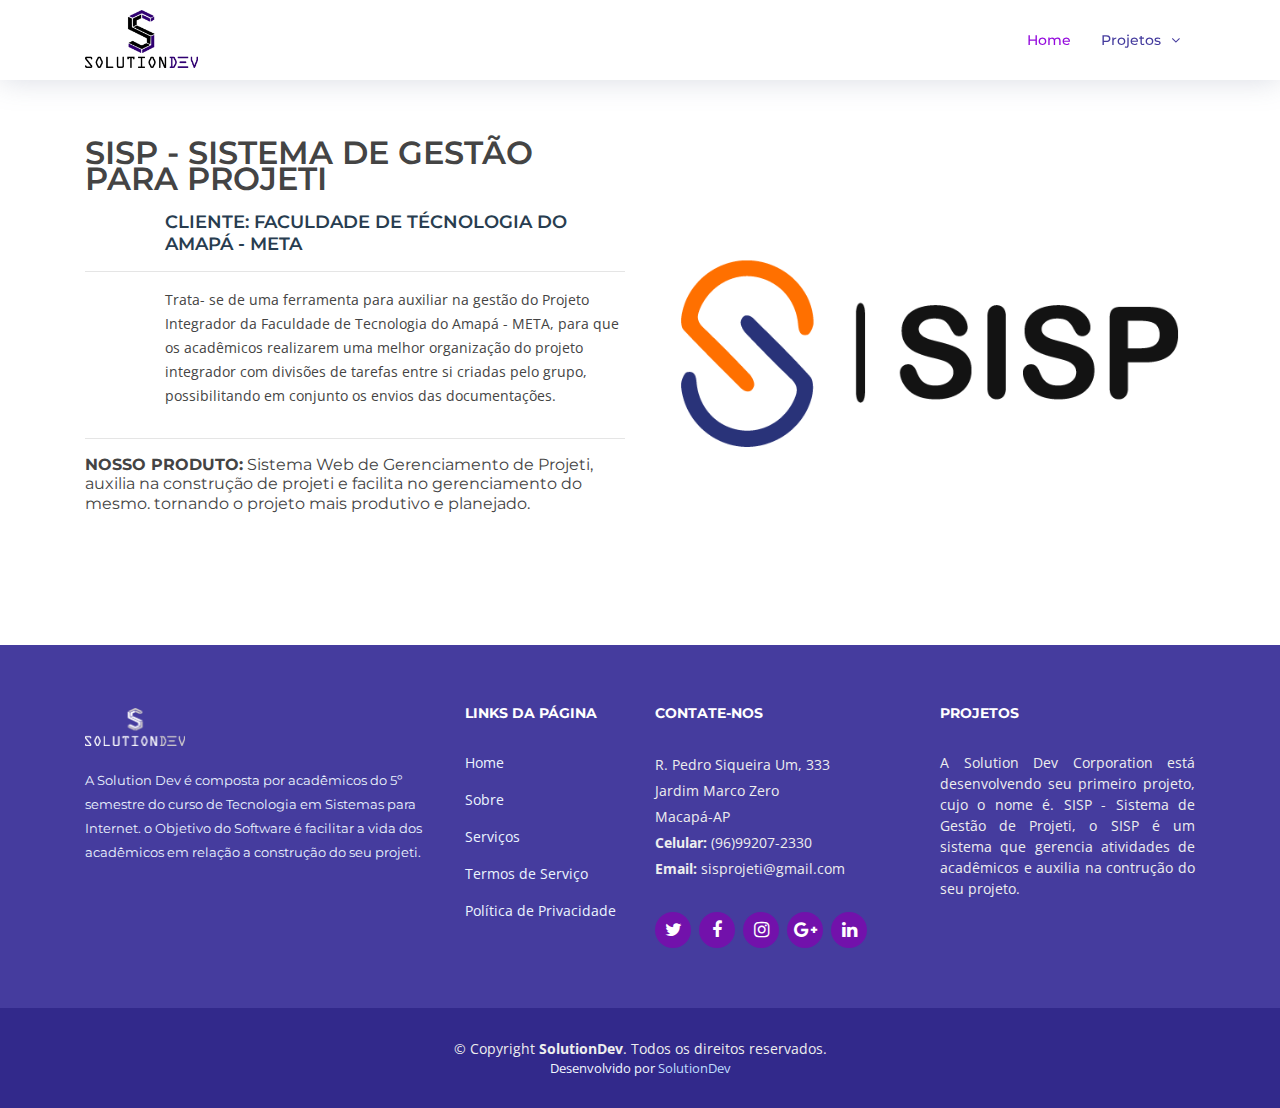
<file: sisp.html>
<!DOCTYPE html>
<html lang="en">
<head>
  <meta charset="utf-8">
  <title>Solution Dev - Empresa de Software</title>
  <meta content="width=device-width, initial-scale=1.0" name="viewport">
  <meta content="" name="keywords">
  <meta content="" name="description">

  <!-- Favicons -->
  <link href="img/logos.png" rel="icon">
  <link href="img/apple-touch-icon.png" rel="apple-touch-icon">

  <!-- Google Fonts -->
  <link href="https://fonts.googleapis.com/css?family=Open+Sans:300,300i,400,400i,700,700i|Montserrat:300,400,500,700" rel="stylesheet">

  <!-- Bootstrap CSS File -->
  <link href="lib/bootstrap/css/bootstrap.min.css" rel="stylesheet">

  <!-- Libraries CSS Files -->
  <link href="lib/font-awesome/css/font-awesome.min.css" rel="stylesheet">
  <link href="lib/animate/animate.min.css" rel="stylesheet">
  <link href="lib/ionicons/css/ionicons.min.css" rel="stylesheet">
  <link href="lib/owlcarousel/assets/owl.carousel.min.css" rel="stylesheet">
  <link href="lib/lightbox/css/lightbox.min.css" rel="stylesheet">

  <!-- Main Stylesheet File -->
  <link href="css/stylesisp.css" rel="stylesheet">

  <!-- =======================================================
    TEMPLATE PRONTO E BAIXADO

    Theme Name: NewBiz
    Theme URL: https://bootstrapmade.com/newbiz-bootstrap-business-template/
    Author: BootstrapMade.com
    License: https://bootstrapmade.com/license/
  ======================================================= -->
</head>

<body>

  <!--==========================
  Header
  ============================-->
  <header id="header" class="fixed-top">
    <div class="container">

      <div class="logo float-left">
        <!-- Retire o Comentário para não utilizar logo imagem -->
        <!-- <h1 class="text-light"><a href="#header"><span>SISP</span></a></h1> -->
        <a href="index.html" class="scrollto"><img src="img/logo.png" alt="" class="img-fluid" ></a>
      </div>

      <nav class="main-nav float-right d-none d-lg-block">
        <ul>
          <li class="active"><a href="index.html">Home</a></li>
          <li class="drop-down"><a href="sisp.html">Projetos</a>
            <ul>
              <!--<li><a href="#">Documentação</a></li>-->
              <li class="drop-down"><a href="sisp.html">SISP</a>
                <ul>
                  <li><a href="artefatos.html">Artefatos</a></li>
                  <li><a href="ferramentas.html">Ferramentas</a></li>
                  <li><a href="galeria.html">Galeria</a></li>
                  <!--<li><a href="#">Deep Drop Down 3</a></li>
                  <li><a href="#">Deep Drop Down 4</a></li>
                  <li><a href="#">Deep Drop Down 5</a></li>-->
                </ul>
              </li>
              <!--<li><a href="#">Temas Projeti</a></li>
              <li><a href="#">Drop Down 3</a></li>
              <li><a href="#">Drop Down 4</a></li>-->
            </ul>
          </li>
          <!--<li><a href="#">Entrar</a></li>-->
        </ul>
      </nav><!-- .main-nav -->
      
    </div>
  </header><!-- #header -->

  <main id="main">

    <!--==========================
      About Us Section
    ============================-->
    <section id="about">
      <div class="container">

        <header class="section-header">
          <h3></h3>
          <p></p>
        </header>

        <div class="row about-container">

          <div class="col-lg-6 content order-lg-1 order-2">
            <h2>
             SISP - SISTEMA DE GESTÃO PARA PROJETI
            </h2>

            <div class="icon-box wow fadeInUp">
              
              <h4 class="title"><a href="">CLIENTE: FACULDADE DE TÉCNOLOGIA DO AMAPÁ - META</a></h4><hr>
              <p class="description"> Trata- se de uma ferramenta para auxiliar na gestão do Projeto Integrador da Faculdade de Tecnologia do Amapá - META, para que os acadêmicos realizarem uma melhor organização do projeto integrador com divisões de tarefas entre si criadas pelo grupo, possibilitando em conjunto os envios das documentações.</p><hr>

              <h6><b>NOSSO PRODUTO:</b> Sistema Web de Gerenciamento de Projeti, auxilia na construção de projeti e facilita no gerenciamento do mesmo. tornando o projeto mais produtivo e planejado.</h6>
            </div>

            <!--<div class="icon-box wow fadeInUp" data-wow-delay="0.2s">
              <div class="icon"><i class="fa fa-eye"></i></div>
              <h4 class="title"><a href="">VISÃO: </a></h4>
              <p class="description">Ser reconhecida pela excelência na produção de software com qualidade, agilidade e eficiência.</p>
            </div>

            <div class="icon-box wow fadeInUp" data-wow-delay="0.4s">
              <div class="icon"><i class="fa fa-group"></i></div>
              <h4 class="title"><a href="">VALORES: </a></h4>
              <p class="description">Ter conduta sempre ética e respeitosa, valorizar seus colaboradores através de ações de reconhecimento e de oportunidades de desenvolvimento.</p>
            </div>-->

          </div>

          <div class="texto-lateral col-lg-6 background order-lg-2 order-1 wow fadeInUp">
            <img src="img/logosisp.png" class="img-fluid" alt="">
            <!--<h1>Conheça a fbrica de Software Solution Dev.</h1>-->
          </div>
        </div>

  </main>

  <!--==========================
    Footer
  ============================-->
  <footer id="footer">
    <div class="footer-top">
      <div class="container">
        <div class="row">

          <div class="col-lg-4 col-md-6 footer-info">
            <h3><a href="index.html" class="scrollto"><img src="img/logobranca.png" alt="" class="img-fluid" style="width: 100px"></a></h3>
            <p>A Solution Dev é composta por acadêmicos do 5º semestre do curso de Tecnologia em Sistemas para Internet. o Objetivo do Software é facilitar a vida dos acadêmicos em relação a construção do seu projeti.</p>
          </div>

          <div class="col-lg-2 col-md-6 footer-links">
            <h4>Links da página</h4>
            <ul>
              <li><a href="#">Home</a></li>
              <li><a href="#">Sobre</a></li>
              <li><a href="#">Serviços</a></li>
              <li><a href="#">Termos de Serviço</a></li>
              <li><a href="#">Política de Privacidade</a></li>
            </ul>
          </div>

          <div class="col-lg-3 col-md-6 footer-contact">
            <h4>Contate-nos</h4>
            <p>
              R. Pedro Siqueira Um, 333 <br>
              Jardim Marco Zero<br>
              Macapá-AP <br>
              <strong>Celular:</strong> (96)99207-2330<br>
              <strong>Email:</strong> sisprojeti@gmail.com<br>
            </p>

            <div class="social-links">
              <a href="#" class="twitter"><i class="fa fa-twitter"></i></a>
              <a href="#" class="facebook"><i class="fa fa-facebook"></i></a>
              <a href="#" class="instagram"><i class="fa fa-instagram"></i></a>
              <a href="#" class="google-plus"><i class="fa fa-google-plus"></i></a>
              <a href="#" class="linkedin"><i class="fa fa-linkedin"></i></a>
            </div>

          </div>

          <div class="col-lg-3 col-md-6 footer-newsletter">
            <h4>Projetos</h4>
            <p style="text-align: justify;">A Solution Dev Corporation está desenvolvendo seu primeiro projeto, cujo o nome é. SISP - Sistema de Gestão de Projeti, o SISP é um sistema que gerencia atividades de acadêmicos e auxilia na contrução do seu projeto.</p>
            <!--<form action="" method="post">
              <input type="email" name="email"><input type="submit"  value="Inscrever-se" style="background-color: #7211ab; border-radius: 25px" >
            </form>-->
          </div>

        </div>
      </div>
    </div>

    <div class="container">
      <div class="copyright">
        &copy; Copyright <strong>SolutionDev</strong>. Todos os direitos reservados.
      </div>
      <div class="credits">
        <!--
          All the links in the footer should remain intact.
          You can delete the links only if you purchased the pro version.
          Licensing information: https://bootstrapmade.com/license/
          Purchase the pro version with working PHP/AJAX contact form: https://bootstrapmade.com/buy/?theme=NewBiz
        -->
        Desenvolvido por <a href="http://solutiondev.ga/">SolutionDev</a>
      </div>
    </div>
  </footer><!-- #footer -->

  <a href="#" class="back-to-top"><i class="fa fa-chevron-up"></i></a>
  <!-- Uncomment below i you want to use a preloader -->
  <!-- <div id="preloader"></div> -->

  <!-- JavaScript Libraries -->
  <script src="lib/jquery/jquery.min.js"></script>
  <script src="lib/jquery/jquery-migrate.min.js"></script>
  <script src="lib/bootstrap/js/bootstrap.bundle.min.js"></script>
  <script src="lib/easing/easing.min.js"></script>
  <script src="lib/mobile-nav/mobile-nav.js"></script>
  <script src="lib/wow/wow.min.js"></script>
  <script src="lib/waypoints/waypoints.min.js"></script>
  <script src="lib/counterup/counterup.min.js"></script>
  <script src="lib/owlcarousel/owl.carousel.min.js"></script>
  <script src="lib/isotope/isotope.pkgd.min.js"></script>
  <script src="lib/lightbox/js/lightbox.min.js"></script>
  <!-- Contact Form JavaScript File -->
  <script src="contactform/contactform.js"></script>

  <!-- Template Main Javascript File -->
  <script src="js/main.js"></script>

</body>
</html>
</file>
<file: css/style.css>
/*
  Theme Name: NewBiz
  Theme URL: https://bootstrapmade.com/newbiz-bootstrap-business-template/
  Author: BootstrapMade.com
  License: https://bootstrapmade.com/license/
*/

/*--------------------------------------------------------------
# General
--------------------------------------------------------------*/

body {
  background: #fff;
  color: #444;
  font-family: "Open Sans", sans-serif;
}

a {
  color: #007bff;
  transition: 0.5s;
}

a:hover,
a:active,
a:focus {
  color: #0b6bd3;
  outline: none;
  text-decoration: none;
}

p {
  padding: 0;
  margin: 0 0 30px 0;
}

h1,
h2,
h3,
h4,
h5,
h6 {
  font-family: "Montserrat", sans-serif;
  font-weight: 400;
  margin: 0 0 20px 0;
  padding: 0;
}

/* Back to top button */

.back-to-top {
  position: fixed;
  display: none;
  background: #7211ab;
  color: #fff;
  width: 44px;
  height: 44px;
  text-align: center;
  line-height: 1;
  font-size: 16px;
  border-radius: 50%;
  right: 15px;
  bottom: 15px;
  transition: background 0.5s;
  z-index: 11;
}

.back-to-top i {
  padding-top: 12px;
  color: #fff;
}

/* Prelaoder */

#preloader {
  position: fixed;
  top: 0;
  left: 0;
  right: 0;
  bottom: 0;
  z-index: 9999;
  overflow: hidden;
  background: #fff;
}

#preloader:before {
  content: "";
  position: fixed;
  top: calc(50% - 30px);
  left: calc(50% - 30px);
  border: 6px solid #f2f2f2;
  border-top: 6px solid #007bff;
  border-radius: 50%;
  width: 60px;
  height: 60px;
  -webkit-animation: animate-preloader 1s linear infinite;
  animation: animate-preloader 1s linear infinite;
}

@-webkit-keyframes animate-preloader {
  0% {
    -webkit-transform: rotate(0deg);
    transform: rotate(0deg);
  }

  100% {
    -webkit-transform: rotate(360deg);
    transform: rotate(360deg);
  }
}

@keyframes animate-preloader {
  0% {
    -webkit-transform: rotate(0deg);
    transform: rotate(0deg);
  }

  100% {
    -webkit-transform: rotate(360deg);
    transform: rotate(360deg);
  }
}

/*--------------------------------------------------------------
# Header
--------------------------------------------------------------*/

#header {
  height: 80px;
  transition: all 0.5s;
  z-index: 997;
  transition: all 0.5s;
  padding: 20px 0;
  background: #fff;
  box-shadow: 0px 0px 30px rgba(127, 137, 161, 0.3);
}

#header.header-scrolled,
#header.header-pages {
  height: 60px;
  padding: 10px 0;
}

#header .logo h1 {
  font-size: 36px;
  margin: 0;
  padding: 0;
  line-height: 1;
  font-weight: 400;
  letter-spacing: 3px;
  text-transform: uppercase;
}

#header .logo h1 a,
#header .logo h1 a:hover {
  color: #00366f;
  text-decoration: none;
}

#header .logo img {
  padding: 0px;
  margin-top: -10px ;
  max-height: 58px;
}

.main-pages {
  margin-top: 60px;
}

/*--------------------------------------------------------------
# Intro Section
--------------------------------------------------------------*/

#intro {
  width: 100%;
  position: relative;
  background: url("../img/intro-bg.png") center bottom no-repeat;
  background-size: cover;
  padding: 200px 0 120px 0;
}

#intro .intro-img {
  width: 28%;
  float: right;
}

#intro .intro-info {
  width: 72%;
  float: left;
}

#intro .intro-info h2 {
  color: #fff;
  margin-bottom: 40px;
  font-size: 48px;
  font-weight: 700;
}

#intro .intro-info h2 span {
  color: #74b5fc;
  text-decoration: underline;
}

#intro .intro-info .btn-get-started,
#intro .intro-info .btn-services {
  font-family: "Montserrat", sans-serif;
  font-size: 14px;
  font-weight: 600;
  letter-spacing: 1px;
  display: inline-block;
  padding: 10px 32px;
  border-radius: 50px;
  transition: 0.5s;
  margin: 0 20px 20px 0;
  color: #fff;
}

#intro .intro-info .btn-get-started {
  background: #7211ab;
  border: 2px solid #7211ab;
  color: #fff;
}

#intro .intro-info .btn-get-started:hover {
  background: none;
  border-color: #fff;
  color: #fff;
}

#intro .intro-info .btn-services {
  border: 2px solid #fff;
}

#intro .intro-info .btn-services:hover {
  background: #7211ab;
  border-color: #7211ab;
  color: #fff;
}

/*--------------------------------------------------------------
# Navigation Menu
--------------------------------------------------------------*/

/* Desktop Navigation */

.main-nav {
  /* Drop Down */
  /* Deep Drop Down */
}

.main-nav,
.main-nav * {
  margin: 0;
  padding: 0;
  list-style: none;
}

.main-nav > ul > li {
  position: relative;
  white-space: nowrap;
  float: left;
}

.main-nav a {
  display: block;
  position: relative;
  color: #453c9e;
  padding: 10px 15px;
  transition: 0.3s;
  font-size: 14px;
  font-family: "Montserrat", sans-serif;
  font-weight: 500;
}

.main-nav a:hover,
.main-nav .active > a,
.main-nav li:hover > a {
  color: #940add;
  text-decoration: none;
}

.main-nav .drop-down ul {
  display: block;
  position: absolute;
  left: 0;
  top: calc(100% + 30px);
  z-index: 99;
  opacity: 0;
  visibility: hidden;
  padding: 10px 0;
  background: #fff;
  box-shadow: 0px 0px 30px rgba(127, 137, 161, 0.25);
  transition: ease all 0.3s;
}

.main-nav .drop-down:hover > ul {
  opacity: 1;
  top: 100%;
  visibility: visible;
}

.main-nav .drop-down li {
  min-width: 110px;
  position: relative;
}

.main-nav .drop-down ul a {
  padding: 10px 20px;
  font-size: 13px;
  color: #004289;
}

.main-nav .drop-down ul a:hover,
.main-nav .drop-down ul .active > a,
.main-nav .drop-down ul li:hover > a {
  color: #7211ab;
}

.main-nav .drop-down > a:after {
  content: "\f107";
  font-family: FontAwesome;
  padding-left: 10px;
}

.main-nav .drop-down .drop-down ul {
  top: 0;
  left: calc(100% - 30px);
}

.main-nav .drop-down .drop-down:hover > ul {
  opacity: 1;
  top: 0;
  left: 100%;
}

.main-nav .drop-down .drop-down > a {
  padding-right: 35px;
}

.main-nav .drop-down .drop-down > a:after {
  content: "\f105";
  position: absolute;
  right: 15px;
}

/* Mobile Navigation */

.mobile-nav {
  position: fixed;
  top: 0;
  bottom: 0;
  z-index: 9999;
  overflow-y: auto;
  left: -260px;
  width: 260px;
  padding-top: 18px;
  background: rgba(19, 39, 57, 0.8);
  transition: 0.4s;
}

.mobile-nav * {
  margin: 0;
  padding: 0;
  list-style: none;
}

.mobile-nav a {
  display: block;
  position: relative;
  color: #fff;
  padding: 10px 20px;
  font-weight: 500;
}

.mobile-nav a:hover,
.mobile-nav .active > a,
.mobile-nav li:hover > a {
  color: #b529ff;
  text-decoration: none;
}

.mobile-nav .drop-down > a:after {
  content: "\f078";
  font-family: FontAwesome;
  padding-left: 10px;
  position: absolute;
  right: 15px;
}

.mobile-nav .active.drop-down > a:after {
  content: "\f077";
}

.mobile-nav .drop-down > a {
  padding-right: 35px;
}

.mobile-nav .drop-down ul {
  display: none;
  overflow: hidden;
}

.mobile-nav .drop-down li {
  padding-left: 20px;
}

.mobile-nav-toggle {
  position: fixed;
  right: 0;
  top: 0;
  z-index: 9998;
  border: 0;
  background: none;
  font-size: 24px;
  transition: all 0.4s;
  outline: none !important;
  line-height: 1;
  cursor: pointer;
  text-align: right;
}

.mobile-nav-toggle i {
  margin: 18px 18px 0 0;
  color: #7211ab;
}

.mobile-nav-overly {
  width: 100%;
  height: 100%;
  z-index: 9997;
  top: 0;
  left: 0;
  position: fixed;
  background: rgba(19, 39, 57, 0.8);
  overflow: hidden;
  display: none;
}

.mobile-nav-active {
  overflow: hidden;
}

.mobile-nav-active .mobile-nav {
  left: 0;
}

.mobile-nav-active .mobile-nav-toggle i {
  color: #fff;
}

/*--------------------------------------------------------------
# Sections
--------------------------------------------------------------*/

/* Sections Header
--------------------------------*/

.section-header h3 {
  font-size: 36px;
  color: #283d50;
  text-align: center;
  font-weight: 500;
  position: relative;
}

.section-header p {
  text-align: center;
  margin: auto;
  font-size: 15px;
  padding-bottom: 60px;
  color: #556877;
  width: 50%;
}

/* Section with background
--------------------------------*/

.section-bg {
  background: #ecf5ff;
}

/* About Us Section
--------------------------------*/

#about {
  background: #fff;
  padding: 60px 0;
}

#about .about-container .background {
  margin: 20px 0;
}

#about .about-container .content {
  background: #fff;
}

#about .about-container .title {
  color: #333;
  font-weight: 700;
  font-size: 32px;
}

#about .about-container p {
  line-height: 26px;
}

#about .about-container p:last-child {
  margin-bottom: 0;
}

#about .about-container .icon-box {
  background: #fff;
  background-size: cover;
  padding: 0 0 30px 0;
}

#about .about-container .icon-box .icon {
  float: left;
  background: #fff;
  width: 64px;
  height: 64px;
  display: -webkit-box;
  display: -webkit-flex;
  display: -ms-flexbox;
  display: flex;
  -webkit-box-pack: center;
  -webkit-justify-content: center;
  -ms-flex-pack: center;
  justify-content: center;
  -webkit-box-align: center;
  -webkit-align-items: center;
  -ms-flex-align: center;
  align-items: center;
  -webkit-box-orient: vertical;
  -webkit-box-direction: normal;
  -webkit-flex-direction: column;
  -ms-flex-direction: column;
  flex-direction: column;
  text-align: center;
  border-radius: 50%;
  border: 2px solid #4e0da3;
  transition: all 0.3s ease-in-out;
}

#about .about-container .icon-box .icon i {
  color: #4e0da3;
  font-size: 24px;
}

#about .about-container .icon-box:hover .icon {
  background: #4e0da3;
}

#about .about-container .icon-box:hover .icon i {
  color: #fff;
}

#about .about-container .icon-box .title {
  margin-left: 80px;
  font-weight: 600;
  margin-bottom: 5px;
  font-size: 18px;
}

#about .about-container .icon-box .title a {
  color: #283d50;
}

#about .about-container .icon-box .description {
  margin-left: 80px;
  line-height: 24px;
  font-size: 14px;
}

#about .about-extra {
  padding-top: 60px;
}

#about .about-extra h4 {
  font-weight: 600;
  font-size: 24px;
}

#about .texto-lateral h1{
  font-weight: 600;
  font-size: 50px;
  text-align: center;
  
}

/* Services Section
--------------------------------*/

#services {
  padding: 60px 0 40px 0;
  box-shadow: inset 0px 0px 12px 0px rgba(0, 0, 0, 0.1);
}

#services .box {
  padding: 30px;
  position: relative;
  overflow: hidden;
  border-radius: 10px;
  margin: 0 10px 40px 10px;
  background: #fff;
  box-shadow: 0 10px 29px 0 rgba(68, 88, 144, 0.1);
  transition: all 0.3s ease-in-out;
}

#services .box:hover {
  -webkit-transform: translateY(-5px);
  transform: translateY(-5px);
}

#services .icon {
  position: absolute;
  left: 5.5px;
  top: calc(50% - 32px);
}

#services .icon i {
  font-size: 64px;
  line-height: 1;
  transition: 0.5s;
}

#services .title {
  margin-left: 40px;
  font-weight: 700;
  margin-bottom: 15px;
  font-size: 18px;
}

#services .title a {
  color: #111;
}

#services .box:hover .title a {
  color: #7211ab;
}

#services .description {
  font-size: 14px;
  margin-left: 40px;
  line-height: 24px;
  margin-bottom: 0;
}

#why-us {
  padding: 60px 0;
  background: #004a99;
}

#why-us .section-header h3,
#why-us .section-header p {
  color: #fff;
}

#why-us .card {
  background: #00458f;
  border-color: #00458f;
  border-radius: 10px;
  margin: 0 15px;
  padding: 15px 0;
  text-align: center;
  color: #fff;
  transition: 0.3s ease-in-out;
  height: 100%;
}

#why-us .card:hover {
  background: #003b7a;
  border-color: #003b7a;
}

#why-us .card i {
  font-size: 48px;
  padding-top: 15px;
  color: #bfddfe;
}

#why-us .card h5 {
  font-size: 22px;
  font-weight: 600;
}

#why-us .card p {
  font-size: 15px;
  color: #d8eafe;
}

#why-us .card .readmore {
  color: #fff;
  font-weight: 600;
  display: inline-block;
  transition: 0.3s ease-in-out;
  border-bottom: #00458f solid 2px;
}

#why-us .card .readmore:hover {
  border-bottom: #fff solid 2px;
}

#why-us .counters {
  padding-top: 40px;
}

#why-us .counters span {
  font-family: "Montserrat", sans-serif;
  font-weight: bold;
  font-size: 48px;
  display: block;
  color: #fff;
}

#why-us .counters p {
  padding: 0;
  margin: 0 0 20px 0;
  font-family: "Montserrat", sans-serif;
  font-size: 14px;
  color: #cce5ff;
}

/* Portfolio Section
--------------------------------*/

#portfolio {
  padding: 60px 0;
  box-shadow: 0px 0px 12px 0px rgba(0, 0, 0, 0.1);
}

#portfolio #portfolio-flters {
  padding: 0;
  margin: 5px 0 35px 0;
  list-style: none;
  text-align: center;
}

#portfolio #portfolio-flters li {
  cursor: pointer;
  margin: 15px 15px 15px 0;
  display: inline-block;
  padding: 6px 20px;
  font-size: 12px;
  line-height: 20px;
  color: #007bff;
  border-radius: 50px;
  text-transform: uppercase;
  background: #ecf5ff;
  margin-bottom: 5px;
  transition: all 0.3s ease-in-out;
}

#portfolio #portfolio-flters li:hover,
#portfolio #portfolio-flters li.filter-active {
  background: #007bff;
  color: #fff;
}

#portfolio #portfolio-flters li:last-child {
  margin-right: 0;
}

#portfolio .portfolio-item {
  position: relative;
  overflow: hidden;
  margin-bottom: 30px;
}

#portfolio .portfolio-item .portfolio-wrap {
  overflow: hidden;
  position: relative;
  border-radius: 6px;
  margin: 0;
}

#portfolio .portfolio-item .portfolio-wrap:hover img {
  opacity: 0.4;
  transition: 0.3s;
}

#portfolio .portfolio-item .portfolio-wrap .portfolio-info {
  position: absolute;
  top: 0;
  right: 0;
  bottom: 0;
  left: 0;
  display: -webkit-box;
  display: -webkit-flex;
  display: -ms-flexbox;
  display: flex;
  -webkit-box-pack: center;
  -webkit-justify-content: center;
  -ms-flex-pack: center;
  justify-content: center;
  -webkit-box-align: center;
  -webkit-align-items: center;
  -ms-flex-align: center;
  align-items: center;
  -webkit-box-orient: vertical;
  -webkit-box-direction: normal;
  -webkit-flex-direction: column;
  -ms-flex-direction: column;
  flex-direction: column;
  text-align: center;
  opacity: 0;
  transition: 0.2s linear;
}

#portfolio .portfolio-item .portfolio-wrap .portfolio-info h4 {
  font-size: 22px;
  line-height: 1px;
  font-weight: 700;
  margin-bottom: 14px;
  padding-bottom: 0;
}

#portfolio .portfolio-item .portfolio-wrap .portfolio-info h4 a {
  color: #fff;
}

#portfolio .portfolio-item .portfolio-wrap .portfolio-info h4 a:hover {
  color: #007bff;
}

#portfolio .portfolio-item .portfolio-wrap .portfolio-info p {
  padding: 0;
  margin: 0;
  color: #e2effe;
  font-weight: 500;
  font-size: 14px;
  text-transform: uppercase;
}

#portfolio .portfolio-item .portfolio-wrap .portfolio-info .link-preview,
#portfolio .portfolio-item .portfolio-wrap .portfolio-info .link-details {
  display: inline-block;
  line-height: 1;
  text-align: center;
  width: 36px;
  height: 36px;
  background: #007bff;
  border-radius: 50%;
  margin: 10px 4px 0 4px;
}

#portfolio .portfolio-item .portfolio-wrap .portfolio-info .link-preview i,
#portfolio .portfolio-item .portfolio-wrap .portfolio-info .link-details i {
  padding-top: 6px;
  font-size: 22px;
  color: #fff;
}

#portfolio .portfolio-item .portfolio-wrap .portfolio-info .link-preview:hover,
#portfolio .portfolio-item .portfolio-wrap .portfolio-info .link-details:hover {
  background: #3395ff;
}

#portfolio .portfolio-item .portfolio-wrap .portfolio-info .link-preview:hover i,
#portfolio .portfolio-item .portfolio-wrap .portfolio-info .link-details:hover i {
  color: #fff;
}

#portfolio .portfolio-item .portfolio-wrap:hover {
  background: #003166;
}

#portfolio .portfolio-item .portfolio-wrap:hover .portfolio-info {
  opacity: 1;
}

/* Testimonials Section
--------------------------------*/

#testimonials {
  padding: 60px 0;
  box-shadow: inset 0px 0px 12px 0px rgba(0, 0, 0, 0.1);
}

#testimonials .section-header {
  margin-bottom: 40px;
}

#testimonials .testimonial-item .testimonial-img {
  width: 120px;
  border-radius: 50%;
  border: 4px solid #fff;
  float: left;
}

#testimonials .testimonial-item h3 {
  font-size: 20px;
  font-weight: bold;
  margin: 10px 0 5px 0;
  color: #111;
  margin-left: 140px;
}

#testimonials .testimonial-item h4 {
  font-size: 14px;
  color: #999;
  margin: 0 0 15px 0;
  margin-left: 140px;
}

#testimonials .testimonial-item p {
  font-style: italic;
  margin: 0 0 15px 140px;
}

#testimonials .owl-nav,
#testimonials .owl-dots {
  margin-top: 5px;
  text-align: center;
}

#testimonials .owl-dot {
  display: inline-block;
  margin: 0 5px;
  width: 12px;
  height: 12px;
  border-radius: 50%;
  background-color: #ddd;
}

#testimonials .owl-dot.active {
  background-color: #007bff;
}

/* Team Section
--------------------------------*/

#team {
  background: #fff;
  padding: 60px 0;
  box-shadow: 0px 0px 12px 0px rgba(0, 0, 0, 0.1);
}

#team .member {
  text-align: center;
  margin-bottom: 20px;
  position: relative;
  border-radius: 50%;
  overflow: hidden;
}

#team .member .member-info {
  opacity: 0;
  display: -webkit-box;
  display: -webkit-flex;
  display: -ms-flexbox;
  display: flex;
  -webkit-box-pack: center;
  -webkit-justify-content: center;
  -ms-flex-pack: center;
  justify-content: center;
  -webkit-box-align: center;
  -webkit-align-items: center;
  -ms-flex-align: center;
  align-items: center;
  position: absolute;
  bottom: 0;
  top: 0;
  left: 0;
  right: 0;
  transition: 0.2s;
}

#team .member .member-info-content {
  margin-top: 50px;
  transition: margin 0.2s;
}

#team .member:hover .member-info {
  background: #453c9e;
  opacity: 0.8;
  transition: 0.4s;
}

#team .member:hover .member-info-content {
  margin-top: 0;
  transition: margin 0.4s;
}

#team .member h4 {
  font-weight: 700;
  margin-bottom: 2px;
  font-size: 18px;
  color: #fff;
}

#team .member span {
  font-style: italic;
  display: block;
  font-size: 13px;
  color: #fff;
}

#team .member .social {
  margin-top: 15px;
}

#team .member .social a {
  transition: none;
  color: #fff;
}

#team .member .social a:hover {
  color: #7400a6;
}

#team .member .social i {
  font-size: 18px;
  margin: 0 2px;
}

/* Clients Section
--------------------------------*/

#clients {
  padding: 60px 0;
  box-shadow: inset 0px 0px 12px 0px rgba(0, 0, 0, 0.1);
}

#clients .clients-wrap {
  border-top: 1px solid #d6eaff;
  border-left: 1px solid #d6eaff;
  margin-bottom: 30px;
}

#clients .client-logo {
  padding: 64px;
  display: -webkit-box;
  display: -webkit-flex;
  display: -ms-flexbox;
  display: flex;
  -webkit-box-pack: center;
  -webkit-justify-content: center;
  -ms-flex-pack: center;
  justify-content: center;
  -webkit-box-align: center;
  -webkit-align-items: center;
  -ms-flex-align: center;
  align-items: center;
  border-right: 1px solid #d6eaff;
  border-bottom: 1px solid #d6eaff;
  overflow: hidden;
  background: #fff;
  height: 160px;
}

#clients .client-logo:hover img {
  -webkit-transform: scale(1.2);
  transform: scale(1.2);
}

#clients img {
  transition: all 0.4s ease-in-out;
}

/* Contact Section
--------------------------------*/

#contact {
  box-shadow: 0px 0px 12px 0px rgba(0, 0, 0, 0.1);
  padding: 60px 0;
  overflow: hidden;
}

#contact .section-header {
  padding-bottom: 30px;
}

#contact .contact-about h3 {
  font-size: 36px;
  margin: 0 0 10px 0;
  padding: 0;
  line-height: 1;
  font-family: "Montserrat", sans-serif;
  font-weight: 300;
  letter-spacing: 3px;
  text-transform: uppercase;
  color: #007bff;
}

#contact .contact-about p {
  font-size: 14px;
  line-height: 24px;
  font-family: "Montserrat", sans-serif;
  color: #888;
}

#contact .social-links {
  padding-bottom: 20px;
}

#contact .social-links a {
  font-size: 18px;
  display: inline-block;
  background: #fff;
  color: #32298b;
  line-height: 1;
  padding: 8px 0;
  margin-right: 4px;
  border-radius: 50%;
  text-align: center;
  width: 36px;
  height: 36px;
  transition: 0.3s;
  border: 1px solid #007bff;
}

#contact .social-links a:hover {
  background: #007bff;
  color: #fff;
}

#contact .info {
  color: #283d50;
}

#contact .info i {
  font-size: 25px;
  color: #007bff;
  float: left;
  line-height: 1;
}

#contact .info p {
  padding: 0 0 10px 30px;
  line-height: 28px;
  font-size: 14px;
  margin-right: -51px; 
}
.texto-contact{
  margin-left: -9px
}

#contact .form #sendmessage {
  color: #007bff;
  border: 1px solid #007bff;
  display: none;
  text-align: center;
  padding: 15px;
  font-weight: 600;
  margin-bottom: 15px;
}

#contact .form #errormessage {
  color: red;
  display: none;
  border: 1px solid red;
  text-align: center;
  padding: 15px;
  font-weight: 600;
  margin-bottom: 15px;
}

#contact .form #sendmessage.show,
#contact .form #errormessage.show,
#contact .form .show {
  display: block;
}

#contact .form .validation {
  color: red;
  display: none;
  margin: 0 0 20px;
  font-weight: 400;
  font-size: 13px;
}

#contact .form input,
#contact .form textarea {
  border-radius: 0;
  box-shadow: none;
  font-size: 14px;
}

#contact .form button[type="submit"] {
  background: #007bff;
  border: 0;
  border-radius: 20px;
  padding: 8px 30px;
  color: #fff;
  transition: 0.3s;
}

#contact .form button[type="submit"]:hover {
  background: #0067d5;
  cursor: pointer;
}

/*--------------------------------------------------------------
# Footer
--------------------------------------------------------------*/

#footer {
  background: #32298b;
  padding: 0 0 30px 0;
  color: #eee;
  font-size: 14px;
}

#footer .footer-top {
  background: #453c9e;
  padding: 60px 0 30px 0;
}

#footer .footer-top .footer-info {
  margin-bottom: 30px;
}

#footer .footer-top .footer-info h3 {
  font-size: 34px;
  margin: 0 0 20px 0;
  padding: 2px 0 2px 0;
  line-height: 1;
  font-family: "Montserrat", sans-serif;
  color: #fff;
  font-weight: 400;
  letter-spacing: 3px;
  text-transform: uppercase;
}

#footer .footer-top .footer-info p {
  font-size: 13px;
  line-height: 24px;
  margin-bottom: 0;
  font-family: "Montserrat", sans-serif;
  color: #ecf5ff;
}

#footer .footer-top .social-links a {
  font-size: 18px;
  display: inline-block;
  background: #7211ab;
  color: #fff;
  line-height: 1;
  padding: 8px 0;
  margin-right: 4px;
  border-radius: 50%;
  text-align: center;
  width: 36px;
  height: 36px;
  transition: 0.3s;
}

#footer .footer-top .social-links a:hover {
  background: #610696;
  color: #fff;
}

#footer .footer-top h4 {
  font-size: 14px;
  font-weight: bold;
  color: #fff;
  text-transform: uppercase;
  position: relative;
  padding-bottom: 10px;
}

#footer .footer-top .footer-links {
  margin-bottom: 30px;
}

#footer .footer-top .footer-links ul {
  list-style: none;
  padding: 0;
  margin: 0;
}

#footer .footer-top .footer-links ul li {
  padding: 8px 0;
}

#footer .footer-top .footer-links ul li:first-child {
  padding-top: 0;
}

#footer .footer-top .footer-links ul a {
  color: #ecf5ff;
}

#footer .footer-top .footer-links ul a:hover {
  color: #74b5fc;
}

#footer .footer-top .footer-contact {
  margin-bottom: 30px;
}

#footer .footer-top .footer-contact p {
  line-height: 26px;
}

#footer .footer-top .footer-newsletter {
  margin-bottom: 30px;
}

#footer .footer-top .footer-newsletter input[type="email"] {
  border: 0;
  padding: 6px 8px;
  width: 65%;
}

#footer .footer-top .footer-newsletter input[type="submit"] {
  background: #007bff;
  border: 0;
  width: 35%;
  padding: 6px 0;
  text-align: center;
  color: #fff;
  transition: 0.3s;
  cursor: pointer;
}

#footer .footer-top .footer-newsletter input[type="submit"]:hover {
  background: #0062cc;
}

#footer .copyright {
  text-align: center;
  padding-top: 30px;
}

#footer .credits {
  text-align: center;
  font-size: 13px;
  color: #f1f7ff;
}

#footer .credits a {
  color: #bfddfe;
}

#footer .credits a:hover {
  color: #f1f7ff;
}

/*--------------------------------------------------------------
# Responsive Media Queries
--------------------------------------------------------------*/

@media (min-width: 992px) {
  #testimonials .testimonial-item p {
    width: 80%;
  }
}

@media (max-width: 991px) {
  #header {
    height: 60px;
    padding: 10px 0;
  }

  #header .logo h1 {
    font-size: 28px;
    padding: 8px 0;
  }

  #intro {
    padding: 140px 0 60px 0;
  }

  #intro .intro-img {
    width: 80%;
    float: none;
    margin: 0 auto 25px auto;
  }

  #intro .intro-info {
    width: 80%;
    float: none;
    margin: auto;
    text-align: center;
  }

  #why-us .card {
    margin: 0;
  }
}

@media (max-width: 768px) {
  .back-to-top {
    bottom: 15px;
  }
}

@media (max-width: 767px) {
  #intro .intro-info {
    width: 100%;
  }

  #intro .intro-info h2 {
    font-size: 34px;
    margin-bottom: 30px;
  }

  .section-header p {
    width: 100%;
  }

  #testimonials .testimonial-item {
    text-align: center;
  }

  #testimonials .testimonial-item .testimonial-img {
    float: none;
    margin: auto;
  }

  #testimonials .testimonial-item h3,
  #testimonials .testimonial-item h4,
  #testimonials .testimonial-item p {
    margin-left: 0;
  }
}

@media (max-width: 574px) {
  #intro {
    padding: 100px 0 20px 0;
  }
}
</file>
<file: css/artefatos.css>
/*
  Theme Name: NewBiz
  Theme URL: https://bootstrapmade.com/newbiz-bootstrap-business-template/
  Author: BootstrapMade.com
  License: https://bootstrapmade.com/license/
*/

/*--------------------------------------------------------------
# General
--------------------------------------------------------------*/

body {
  background: #fff;
  color: #444;
  font-family: "Open Sans", sans-serif;
}

a {
  color: #007bff;
  transition: 0.5s;
}

a:hover,
a:active,
a:focus {
  color: #0b6bd3;
  outline: none;
  text-decoration: none;
}

p {
  padding: 0;
  margin: 0 0 30px 0;
}

h1,
h2,
h3,
h4,
h5,
h6 {
  font-family: "Montserrat", sans-serif;
  font-weight: 400;
  margin: 0 0 20px 0;
  padding: 0;
}

/* Back to top button */

.back-to-top {
  position: fixed;
  display: none;
  background: #7211ab;
  color: #fff;
  width: 44px;
  height: 44px;
  text-align: center;
  line-height: 1;
  font-size: 16px;
  border-radius: 50%;
  right: 15px;
  bottom: 15px;
  transition: background 0.5s;
  z-index: 11;
}

.back-to-top i {
  padding-top: 12px;
  color: #fff;
}

/* Prelaoder */

#preloader {
  position: fixed;
  top: 0;
  left: 0;
  right: 0;
  bottom: 0;
  z-index: 9999;
  overflow: hidden;
  background: #fff;
}

#preloader:before {
  content: "";
  position: fixed;
  top: calc(50% - 30px);
  left: calc(50% - 30px);
  border: 6px solid #f2f2f2;
  border-top: 6px solid #007bff;
  border-radius: 50%;
  width: 60px;
  height: 60px;
  -webkit-animation: animate-preloader 1s linear infinite;
  animation: animate-preloader 1s linear infinite;
}

@-webkit-keyframes animate-preloader {
  0% {
    -webkit-transform: rotate(0deg);
    transform: rotate(0deg);
  }

  100% {
    -webkit-transform: rotate(360deg);
    transform: rotate(360deg);
  }
}

@keyframes animate-preloader {
  0% {
    -webkit-transform: rotate(0deg);
    transform: rotate(0deg);
  }

  100% {
    -webkit-transform: rotate(360deg);
    transform: rotate(360deg);
  }
}

/*--------------------------------------------------------------
# Header
--------------------------------------------------------------*/

#header {
  height: 80px;
  transition: all 0.5s;
  z-index: 997;
  transition: all 0.5s;
  padding: 20px 0;
  background: #fff;
  box-shadow: 0px 0px 30px rgba(127, 137, 161, 0.3);
}

#header.header-scrolled,
#header.header-pages {
  height: 60px;
  padding: 10px 0;
}

#header .logo h1 {
  font-size: 36px;
  margin: 0;
  padding: 0;
  line-height: 1;
  font-weight: 400;
  letter-spacing: 3px;
  text-transform: uppercase;
}

#header .logo h1 a,
#header .logo h1 a:hover {
  color: #00366f;
  text-decoration: none;
}

#header .logo img {
  padding: 0px;
  margin-top: -10px ;
  max-height: 58px;
}

.main-pages {
  margin-top: 60px;
}

/*--------------------------------------------------------------
# Intro Section
--------------------------------------------------------------*/

#intro {
  width: 100%;
  position: relative;
  background: url("../img/intro-bg.png") center bottom no-repeat;
  background-size: cover;
  padding: 200px 0 120px 0;
}

#intro .intro-img {
  width: 28%;
  float: right;
}

#intro .intro-info {
  width: 72%;
  float: left;
}

#intro .intro-info h2 {
  color: #fff;
  margin-bottom: 40px;
  font-size: 48px;
  font-weight: 700;
}

#intro .intro-info h2 span {
  color: #74b5fc;
  text-decoration: underline;
}

#intro .intro-info .btn-get-started,
#intro .intro-info .btn-services {
  font-family: "Montserrat", sans-serif;
  font-size: 14px;
  font-weight: 600;
  letter-spacing: 1px;
  display: inline-block;
  padding: 10px 32px;
  border-radius: 50px;
  transition: 0.5s;
  margin: 0 20px 20px 0;
  color: #fff;
}

#intro .intro-info .btn-get-started {
  background: #7211ab;
  border: 2px solid #7211ab;
  color: #fff;
}

#intro .intro-info .btn-get-started:hover {
  background: none;
  border-color: #fff;
  color: #fff;
}

#intro .intro-info .btn-services {
  border: 2px solid #fff;
}

#intro .intro-info .btn-services:hover {
  background: #7211ab;
  border-color: #7211ab;
  color: #fff;
}

/*--------------------------------------------------------------
# Navigation Menu
--------------------------------------------------------------*/

/* Desktop Navigation */

.main-nav {
  /* Drop Down */
  /* Deep Drop Down */
}

.main-nav,
.main-nav * {
  margin: 0;
  padding: 0;
  list-style: none;
}

.main-nav > ul > li {
  position: relative;
  white-space: nowrap;
  float: left;
}

.main-nav a {
  display: block;
  position: relative;
  color: #453c9e;
  padding: 10px 15px;
  transition: 0.3s;
  font-size: 14px;
  font-family: "Montserrat", sans-serif;
  font-weight: 500;
}

.main-nav a:hover,
.main-nav .active > a,
.main-nav li:hover > a {
  color: #940add;
  text-decoration: none;
}

.main-nav .drop-down ul {
  display: block;
  position: absolute;
  left: 0;
  top: calc(100% + 30px);
  z-index: 99;
  opacity: 0;
  visibility: hidden;
  padding: 10px 0;
  background: #fff;
  box-shadow: 0px 0px 30px rgba(127, 137, 161, 0.25);
  transition: ease all 0.3s;
}

.main-nav .drop-down:hover > ul {
  opacity: 1;
  top: 100%;
  visibility: visible;
}

.main-nav .drop-down li {
  min-width: 110px;
  position: relative;
}

.main-nav .drop-down ul a {
  padding: 10px 20px;
  font-size: 13px;
  color: #004289;
}

.main-nav .drop-down ul a:hover,
.main-nav .drop-down ul .active > a,
.main-nav .drop-down ul li:hover > a {
  color: #7211ab;
}

.main-nav .drop-down > a:after {
  content: "\f107";
  font-family: FontAwesome;
  padding-left: 10px;
}

.main-nav .drop-down .drop-down ul {
  top: 0;
  left: calc(100% - 30px);
}

.main-nav .drop-down .drop-down:hover > ul {
  opacity: 1;
  top: 0;
  left: 100%;
}

.main-nav .drop-down .drop-down > a {
  padding-right: 35px;
}

.main-nav .drop-down .drop-down > a:after {
  content: "\f105";
  position: absolute;
  right: 15px;
}

/* Mobile Navigation */

.mobile-nav {
  position: fixed;
  top: 0;
  bottom: 0;
  z-index: 9999;
  overflow-y: auto;
  left: -260px;
  width: 260px;
  padding-top: 18px;
  background: rgba(19, 39, 57, 0.8);
  transition: 0.4s;
}

.mobile-nav * {
  margin: 0;
  padding: 0;
  list-style: none;
}

.mobile-nav a {
  display: block;
  position: relative;
  color: #fff;
  padding: 10px 20px;
  font-weight: 500;
}

.mobile-nav a:hover,
.mobile-nav .active > a,
.mobile-nav li:hover > a {
  color: #b529ff;
  text-decoration: none;
}

.mobile-nav .drop-down > a:after {
  content: "\f078";
  font-family: FontAwesome;
  padding-left: 10px;
  position: absolute;
  right: 15px;
}

.mobile-nav .active.drop-down > a:after {
  content: "\f077";
}

.mobile-nav .drop-down > a {
  padding-right: 35px;
}

.mobile-nav .drop-down ul {
  display: none;
  overflow: hidden;
}

.mobile-nav .drop-down li {
  padding-left: 20px;
}

.mobile-nav-toggle {
  position: fixed;
  right: 0;
  top: 0;
  z-index: 9998;
  border: 0;
  background: none;
  font-size: 24px;
  transition: all 0.4s;
  outline: none !important;
  line-height: 1;
  cursor: pointer;
  text-align: right;
}

.mobile-nav-toggle i {
  margin: 18px 18px 0 0;
  color: #7211ab;
}

.mobile-nav-overly {
  width: 100%;
  height: 100%;
  z-index: 9997;
  top: 0;
  left: 0;
  position: fixed;
  background: rgba(19, 39, 57, 0.8);
  overflow: hidden;
  display: none;
}

.mobile-nav-active {
  overflow: hidden;
}

.mobile-nav-active .mobile-nav {
  left: 0;
}

.mobile-nav-active .mobile-nav-toggle i {
  color: #fff;
}

/*--------------------------------------------------------------
# Sections
--------------------------------------------------------------*/

/* Sections Header
--------------------------------*/

.section-header h3 {
  font-size: 36px;
  color: #283d50;
  text-align: center;
  font-weight: 500;
  position: relative;
}

.section-header p {
  text-align: center;
  margin: auto;
  font-size: 15px;
  padding-bottom: 60px;
  color: #556877;
  width: 50%;
}

/* Section with background
--------------------------------*/

.section-bg {
  background: #ecf5ff;
}

/* About Us Section
--------------------------------*/

#about {
  background: #fff;
  padding: 60px 0;
}

#about .about-container .background {
  margin: 20px 0;
}

#about .about-container .content {
  background: #fff;
}

#about .about-container .title {
  color: #333;
  font-weight: 700;
  font-size: 32px;
}

#about .about-container h2 {
  line-height: 26px;
  font-weight: 600;
}

#about .about-container h2:last-child {
  margin-bottom: 0;
}

#about .about-container .icon-box {
  background: #fff;
  background-size: cover;
  padding: 0 0 30px 0;
}

#about .about-container .icon-box .icon {
  float: left;
  background: #fff;
  width: 64px;
  height: 64px;
  display: -webkit-box;
  display: -webkit-flex;
  display: -ms-flexbox;
  display: flex;
  -webkit-box-pack: center;
  -webkit-justify-content: center;
  -ms-flex-pack: center;
  justify-content: center;
  -webkit-box-align: center;
  -webkit-align-items: center;
  -ms-flex-align: center;
  align-items: center;
  -webkit-box-orient: vertical;
  -webkit-box-direction: normal;
  -webkit-flex-direction: column;
  -ms-flex-direction: column;
  flex-direction: column;
  text-align: center;
  border-radius: 50%;
  border: 2px solid #4e0da3;
  transition: all 0.3s ease-in-out;
}

#about .about-container .icon-box .icon i {
  color: #4e0da3;
  font-size: 24px;
}

#about .about-container .icon-box:hover .icon {
  background: #4e0da3;
}

#about .about-container .icon-box:hover .icon i {
  color: #fff;
}

#about .about-container .icon-box .title {
  margin-left: 80px;
  font-weight: 600;
  margin-bottom: 5px;
  font-size: 18px;
}

#about .about-container .icon-box .title a {
  color: #283d50;
}

#about .about-container .icon-box .description {
  margin-left: 40px;
  line-height: 24px;
  font-size: 14px;
}

#about .about-extra {
  padding-top: 60px;
}

#about .about-extra h4 {
  font-weight: 600;
  font-size: 24px;
}

#about .texto-lateral h1{
  font-weight: 600;
  font-size: 50px;
  text-align: center;
  
}


/* Services Section
--------------------------------*/

#services {
  padding: 60px 0 40px 0;
  box-shadow: inset 0px 0px 12px 0px rgba(0, 0, 0, 0.1);
}

#services .box {
  padding: 30px;
  position: relative;
  overflow: hidden;
  border-radius: 10px;
  margin: 0 10px 40px 10px;
  background: #fff;
  box-shadow: 0 10px 29px 0 rgba(68, 88, 144, 0.1);
  transition: all 0.3s ease-in-out;
}

#services .box:hover {
  -webkit-transform: translateY(-5px);
  transform: translateY(-5px);
}

#services .icon {
  position: absolute;
  left: 3.5px;
  top: calc(50% - 32px);
}

#services .icon i {
  font-size: 64px;
  line-height: 1;
  transition: 0.5s;
}

#services .title {
  margin-left: 40px;
  font-weight: 700;
  margin-bottom: 15px;
  font-size: 18px;
}

#services .title a {
  color: #111;
}

#services .box:hover .title a {
  color: #7211ab;
}

#services .description {
  font-size: 14px;
  margin-left: 40px;
  line-height: 24px;
  margin-bottom: 0;
}

#why-us {
  padding: 60px 0;
  background: #004a99;
}

#why-us .section-header h3,
#why-us .section-header p {
  color: #fff;
}

#why-us .card {
  background: #00458f;
  border-color: #00458f;
  border-radius: 10px;
  margin: 0 15px;
  padding: 15px 0;
  text-align: center;
  color: #fff;
  transition: 0.3s ease-in-out;
  height: 100%;
}

#why-us .card:hover {
  background: #003b7a;
  border-color: #003b7a;
}

#why-us .card i {
  font-size: 48px;
  padding-top: 15px;
  color: #bfddfe;
}

#why-us .card h5 {
  font-size: 22px;
  font-weight: 600;
}

#why-us .card p {
  font-size: 15px;
  color: #d8eafe;
}

#why-us .card .readmore {
  color: #fff;
  font-weight: 600;
  display: inline-block;
  transition: 0.3s ease-in-out;
  border-bottom: #00458f solid 2px;
}

#why-us .card .readmore:hover {
  border-bottom: #fff solid 2px;
}

#why-us .counters {
  padding-top: 40px;
}

#why-us .counters span {
  font-family: "Montserrat", sans-serif;
  font-weight: bold;
  font-size: 48px;
  display: block;
  color: #fff;
}

#why-us .counters p {
  padding: 0;
  margin: 0 0 20px 0;
  font-family: "Montserrat", sans-serif;
  font-size: 14px;
  color: #cce5ff;
}

/* Portfolio Section
--------------------------------*/

#portfolio {
  padding: 60px 0;
  box-shadow: 0px 0px 12px 0px rgba(0, 0, 0, 0.1);
}

#portfolio #portfolio-flters {
  padding: 0;
  margin: 5px 0 35px 0;
  list-style: none;
  text-align: center;
}

#portfolio #portfolio-flters li {
  cursor: pointer;
  margin: 15px 15px 15px 0;
  display: inline-block;
  padding: 6px 20px;
  font-size: 12px;
  line-height: 20px;
  color: #007bff;
  border-radius: 50px;
  text-transform: uppercase;
  background: #ecf5ff;
  margin-bottom: 5px;
  transition: all 0.3s ease-in-out;
}

#portfolio #portfolio-flters li:hover,
#portfolio #portfolio-flters li.filter-active {
  background: #007bff;
  color: #fff;
}

#portfolio #portfolio-flters li:last-child {
  margin-right: 0;
}

#portfolio .portfolio-item {
  position: relative;
  overflow: hidden;
  margin-bottom: 30px;
}

#portfolio .portfolio-item .portfolio-wrap {
  overflow: hidden;
  position: relative;
  border-radius: 6px;
  margin: 0;
}

#portfolio .portfolio-item .portfolio-wrap:hover img {
  opacity: 0.4;
  transition: 0.3s;
}

#portfolio .portfolio-item .portfolio-wrap .portfolio-info {
  position: absolute;
  top: 0;
  right: 0;
  bottom: 0;
  left: 0;
  display: -webkit-box;
  display: -webkit-flex;
  display: -ms-flexbox;
  display: flex;
  -webkit-box-pack: center;
  -webkit-justify-content: center;
  -ms-flex-pack: center;
  justify-content: center;
  -webkit-box-align: center;
  -webkit-align-items: center;
  -ms-flex-align: center;
  align-items: center;
  -webkit-box-orient: vertical;
  -webkit-box-direction: normal;
  -webkit-flex-direction: column;
  -ms-flex-direction: column;
  flex-direction: column;
  text-align: center;
  opacity: 0;
  transition: 0.2s linear;
}

#portfolio .portfolio-item .portfolio-wrap .portfolio-info h4 {
  font-size: 22px;
  line-height: 1px;
  font-weight: 700;
  margin-bottom: 14px;
  padding-bottom: 0;
}

#portfolio .portfolio-item .portfolio-wrap .portfolio-info h4 a {
  color: #fff;
}

#portfolio .portfolio-item .portfolio-wrap .portfolio-info h4 a:hover {
  color: #007bff;
}

#portfolio .portfolio-item .portfolio-wrap .portfolio-info p {
  padding: 0;
  margin: 0;
  color: #e2effe;
  font-weight: 500;
  font-size: 14px;
  text-transform: uppercase;
}

#portfolio .portfolio-item .portfolio-wrap .portfolio-info .link-preview,
#portfolio .portfolio-item .portfolio-wrap .portfolio-info .link-details {
  display: inline-block;
  line-height: 1;
  text-align: center;
  width: 36px;
  height: 36px;
  background: #007bff;
  border-radius: 50%;
  margin: 10px 4px 0 4px;
}

#portfolio .portfolio-item .portfolio-wrap .portfolio-info .link-preview i,
#portfolio .portfolio-item .portfolio-wrap .portfolio-info .link-details i {
  padding-top: 6px;
  font-size: 22px;
  color: #fff;
}

#portfolio .portfolio-item .portfolio-wrap .portfolio-info .link-preview:hover,
#portfolio .portfolio-item .portfolio-wrap .portfolio-info .link-details:hover {
  background: #3395ff;
}

#portfolio .portfolio-item .portfolio-wrap .portfolio-info .link-preview:hover i,
#portfolio .portfolio-item .portfolio-wrap .portfolio-info .link-details:hover i {
  color: #fff;
}

#portfolio .portfolio-item .portfolio-wrap:hover {
  background: #003166;
}

#portfolio .portfolio-item .portfolio-wrap:hover .portfolio-info {
  opacity: 1;
}

/* Testimonials Section
--------------------------------*/

#testimonials {
  padding: 60px 0;
  box-shadow: inset 0px 0px 12px 0px rgba(0, 0, 0, 0.1);
}

#testimonials .section-header {
  margin-bottom: 40px;
}

#testimonials .testimonial-item .testimonial-img {
  width: 120px;
  border-radius: 50%;
  border: 4px solid #fff;
  float: left;
}

#testimonials .testimonial-item h3 {
  font-size: 20px;
  font-weight: bold;
  margin: 10px 0 5px 0;
  color: #111;
  margin-left: 140px;
}

#testimonials .testimonial-item h4 {
  font-size: 14px;
  color: #999;
  margin: 0 0 15px 0;
  margin-left: 140px;
}

#testimonials .testimonial-item p {
  font-style: italic;
  margin: 0 0 15px 140px;
}

#testimonials .owl-nav,
#testimonials .owl-dots {
  margin-top: 5px;
  text-align: center;
}

#testimonials .owl-dot {
  display: inline-block;
  margin: 0 5px;
  width: 12px;
  height: 12px;
  border-radius: 50%;
  background-color: #ddd;
}

#testimonials .owl-dot.active {
  background-color: #007bff;
}

/* Team Section
--------------------------------*/

#team {
  background: #fff;
  padding: 60px 0;
  box-shadow: 0px 0px 12px 0px rgba(0, 0, 0, 0.1);
}

#team .member {
  text-align: center;
  margin-bottom: 20px;
  position: relative;
  border-radius: 50%;
  overflow: hidden;
}

#team .member .member-info {
  opacity: 0;
  display: -webkit-box;
  display: -webkit-flex;
  display: -ms-flexbox;
  display: flex;
  -webkit-box-pack: center;
  -webkit-justify-content: center;
  -ms-flex-pack: center;
  justify-content: center;
  -webkit-box-align: center;
  -webkit-align-items: center;
  -ms-flex-align: center;
  align-items: center;
  position: absolute;
  bottom: 0;
  top: 0;
  left: 0;
  right: 0;
  transition: 0.2s;
}

#team .member .member-info-content {
  margin-top: 50px;
  transition: margin 0.2s;
}

#team .member:hover .member-info {
  background: #453c9e;
  opacity: 0.8;
  transition: 0.4s;
}

#team .member:hover .member-info-content {
  margin-top: 0;
  transition: margin 0.4s;
}

#team .member h4 {
  font-weight: 700;
  margin-bottom: 2px;
  font-size: 18px;
  color: #fff;
}

#team .member span {
  font-style: italic;
  display: block;
  font-size: 13px;
  color: #fff;
}

#team .member .social {
  margin-top: 15px;
}

#team .member .social a {
  transition: none;
  color: #fff;
}

#team .member .social a:hover {
  color: #7400a6;
}

#team .member .social i {
  font-size: 18px;
  margin: 0 2px;
}

/* Clients Section
--------------------------------*/

#clients {
  padding: 60px 0;
  box-shadow: inset 0px 0px 12px 0px rgba(0, 0, 0, 0.1);
}

#clients .clients-wrap {
  border-top: 1px solid #d6eaff;
  border-left: 1px solid #d6eaff;
  margin-bottom: 30px;
}

#clients .client-logo {
  padding: 64px;
  display: -webkit-box;
  display: -webkit-flex;
  display: -ms-flexbox;
  display: flex;
  -webkit-box-pack: center;
  -webkit-justify-content: center;
  -ms-flex-pack: center;
  justify-content: center;
  -webkit-box-align: center;
  -webkit-align-items: center;
  -ms-flex-align: center;
  align-items: center;
  border-right: 1px solid #d6eaff;
  border-bottom: 1px solid #d6eaff;
  overflow: hidden;
  background: #fff;
  height: 160px;
}

#clients .client-logo:hover img {
  -webkit-transform: scale(1.2);
  transform: scale(1.2);
}

#clients img {
  transition: all 0.4s ease-in-out;
}

/* Contact Section
--------------------------------*/

#contact {
  box-shadow: 0px 0px 12px 0px rgba(0, 0, 0, 0.1);
  padding: 60px 0;
  overflow: hidden;
}

#contact .section-header {
  padding-bottom: 30px;
}

#contact .contact-about h3 {
  font-size: 36px;
  margin: 0 0 10px 0;
  padding: 0;
  line-height: 1;
  font-family: "Montserrat", sans-serif;
  font-weight: 300;
  letter-spacing: 3px;
  text-transform: uppercase;
  color: #007bff;
}

#contact .contact-about p {
  font-size: 14px;
  line-height: 24px;
  font-family: "Montserrat", sans-serif;
  color: #888;
}

#contact .social-links {
  padding-bottom: 20px;
}

#contact .social-links a {
  font-size: 18px;
  display: inline-block;
  background: #fff;
  color: #32298b;
  line-height: 1;
  padding: 8px 0;
  margin-right: 4px;
  border-radius: 50%;
  text-align: center;
  width: 36px;
  height: 36px;
  transition: 0.3s;
  border: 1px solid #007bff;
}

#contact .social-links a:hover {
  background: #007bff;
  color: #fff;
}

#contact .info {
  color: #283d50;
}

#contact .info i {
  font-size: 32px;
  color: #007bff;
  float: left;
  line-height: 1;
}

#contact .info p {
  padding: 0 0 10px 36px;
  line-height: 28px;
  font-size: 14px;
}

#contact .form #sendmessage {
  color: #007bff;
  border: 1px solid #007bff;
  display: none;
  text-align: center;
  padding: 15px;
  font-weight: 600;
  margin-bottom: 15px;
}

#contact .form #errormessage {
  color: red;
  display: none;
  border: 1px solid red;
  text-align: center;
  padding: 15px;
  font-weight: 600;
  margin-bottom: 15px;
}

#contact .form #sendmessage.show,
#contact .form #errormessage.show,
#contact .form .show {
  display: block;
}

#contact .form .validation {
  color: red;
  display: none;
  margin: 0 0 20px;
  font-weight: 400;
  font-size: 13px;
}

#contact .form input,
#contact .form textarea {
  border-radius: 0;
  box-shadow: none;
  font-size: 14px;
}

#contact .form button[type="submit"] {
  background: #007bff;
  border: 0;
  border-radius: 20px;
  padding: 8px 30px;
  color: #fff;
  transition: 0.3s;
}

#contact .form button[type="submit"]:hover {
  background: #0067d5;
  cursor: pointer;
}

/*--------------------------------------------------------------
# Footer
--------------------------------------------------------------*/

#footer {
  background: #32298b;
  padding: 0 0 30px 0;
  color: #eee;
  font-size: 14px;
}

#footer .footer-top {
  background: #453c9e;
  padding: 60px 0 30px 0;
}

#footer .footer-top .footer-info {
  margin-bottom: 30px;
}

#footer .footer-top .footer-info h3 {
  font-size: 34px;
  margin: 0 0 20px 0;
  padding: 2px 0 2px 0;
  line-height: 1;
  font-family: "Montserrat", sans-serif;
  color: #fff;
  font-weight: 400;
  letter-spacing: 3px;
  text-transform: uppercase;
}

#footer .footer-top .footer-info p {
  font-size: 13px;
  line-height: 24px;
  margin-bottom: 0;
  font-family: "Montserrat", sans-serif;
  color: #ecf5ff;
}

#footer .footer-top .social-links a {
  font-size: 18px;
  display: inline-block;
  background: #7211ab;
  color: #fff;
  line-height: 1;
  padding: 8px 0;
  margin-right: 4px;
  border-radius: 50%;
  text-align: center;
  width: 36px;
  height: 36px;
  transition: 0.3s;
}

#footer .footer-top .social-links a:hover {
  background: #610696;
  color: #fff;
}

#footer .footer-top h4 {
  font-size: 14px;
  font-weight: bold;
  color: #fff;
  text-transform: uppercase;
  position: relative;
  padding-bottom: 10px;
}

#footer .footer-top .footer-links {
  margin-bottom: 30px;
}

#footer .footer-top .footer-links ul {
  list-style: none;
  padding: 0;
  margin: 0;
}

#footer .footer-top .footer-links ul li {
  padding: 8px 0;
}

#footer .footer-top .footer-links ul li:first-child {
  padding-top: 0;
}

#footer .footer-top .footer-links ul a {
  color: #ecf5ff;
}

#footer .footer-top .footer-links ul a:hover {
  color: #74b5fc;
}

#footer .footer-top .footer-contact {
  margin-bottom: 30px;
}

#footer .footer-top .footer-contact p {
  line-height: 26px;
}

#footer .footer-top .footer-newsletter {
  margin-bottom: 30px;
}

#footer .footer-top .footer-newsletter input[type="email"] {
  border: 0;
  padding: 6px 8px;
  width: 65%;
}

#footer .footer-top .footer-newsletter input[type="submit"] {
  background: #007bff;
  border: 0;
  width: 35%;
  padding: 6px 0;
  text-align: center;
  color: #fff;
  transition: 0.3s;
  cursor: pointer;
}

#footer .footer-top .footer-newsletter input[type="submit"]:hover {
  background: #0062cc;
}

#footer .copyright {
  text-align: center;
  padding-top: 30px;
}

#footer .credits {
  text-align: center;
  font-size: 13px;
  color: #f1f7ff;
}

#footer .credits a {
  color: #bfddfe;
}

#footer .credits a:hover {
  color: #f1f7ff;
}

/*--------------------------------------------------------------
# Responsive Media Queries
--------------------------------------------------------------*/

@media (min-width: 992px) {
  #testimonials .testimonial-item p {
    width: 80%;
  }
}

@media (max-width: 991px) {
  #header {
    height: 60px;
    padding: 10px 0;
  }

  #header .logo h1 {
    font-size: 28px;
    padding: 8px 0;
  }

  #intro {
    padding: 140px 0 60px 0;
  }

  #intro .intro-img {
    width: 80%;
    float: none;
    margin: 0 auto 25px auto;
  }

  #intro .intro-info {
    width: 80%;
    float: none;
    margin: auto;
    text-align: center;
  }

  #why-us .card {
    margin: 0;
  }
}

@media (max-width: 768px) {
  .back-to-top {
    bottom: 15px;
  }
}

@media (max-width: 767px) {
  #intro .intro-info {
    width: 100%;
  }

  #intro .intro-info h2 {
    font-size: 34px;
    margin-bottom: 30px;
  }

  .section-header p {
    width: 100%;
  }

  #testimonials .testimonial-item {
    text-align: center;
  }

  #testimonials .testimonial-item .testimonial-img {
    float: none;
    margin: auto;
  }

  #testimonials .testimonial-item h3,
  #testimonials .testimonial-item h4,
  #testimonials .testimonial-item p {
    margin-left: 0;
  }
}

@media (max-width: 574px) {
  #intro {
    padding: 100px 0 20px 0;
  }
}
</file>
<file: css/stylesisp.css>
/*
  Theme Name: NewBiz
  Theme URL: https://bootstrapmade.com/newbiz-bootstrap-business-template/
  Author: BootstrapMade.com
  License: https://bootstrapmade.com/license/
*/

/*--------------------------------------------------------------
# General
--------------------------------------------------------------*/

body {
  background: #fff;
  color: #444;
  font-family: "Open Sans", sans-serif;
}

a {
  color: #007bff;
  transition: 0.5s;
}

a:hover,
a:active,
a:focus {
  color: #0b6bd3;
  outline: none;
  text-decoration: none;
}

p {
  padding: 0;
  margin: 0 0 30px 0;
}

h1,
h2,
h3,
h4,
h5,
h6 {
  font-family: "Montserrat", sans-serif;
  font-weight: 400;
  margin: 0 0 20px 0;
  padding: 0;
}

/* Back to top button */

.back-to-top {
  position: fixed;
  display: none;
  background: #7211ab;
  color: #fff;
  width: 44px;
  height: 44px;
  text-align: center;
  line-height: 1;
  font-size: 16px;
  border-radius: 50%;
  right: 15px;
  bottom: 15px;
  transition: background 0.5s;
  z-index: 11;
}

.back-to-top i {
  padding-top: 12px;
  color: #fff;
}

/* Prelaoder */

#preloader {
  position: fixed;
  top: 0;
  left: 0;
  right: 0;
  bottom: 0;
  z-index: 9999;
  overflow: hidden;
  background: #fff;
}

#preloader:before {
  content: "";
  position: fixed;
  top: calc(50% - 30px);
  left: calc(50% - 30px);
  border: 6px solid #f2f2f2;
  border-top: 6px solid #007bff;
  border-radius: 50%;
  width: 60px;
  height: 60px;
  -webkit-animation: animate-preloader 1s linear infinite;
  animation: animate-preloader 1s linear infinite;
}

@-webkit-keyframes animate-preloader {
  0% {
    -webkit-transform: rotate(0deg);
    transform: rotate(0deg);
  }

  100% {
    -webkit-transform: rotate(360deg);
    transform: rotate(360deg);
  }
}

@keyframes animate-preloader {
  0% {
    -webkit-transform: rotate(0deg);
    transform: rotate(0deg);
  }

  100% {
    -webkit-transform: rotate(360deg);
    transform: rotate(360deg);
  }
}

/*--------------------------------------------------------------
# Header
--------------------------------------------------------------*/

#header {
  height: 80px;
  transition: all 0.5s;
  z-index: 997;
  transition: all 0.5s;
  padding: 20px 0;
  background: #fff;
  box-shadow: 0px 0px 30px rgba(127, 137, 161, 0.3);
}

#header.header-scrolled,
#header.header-pages {
  height: 60px;
  padding: 10px 0;
}

#header .logo h1 {
  font-size: 36px;
  margin: 0;
  padding: 0;
  line-height: 1;
  font-weight: 400;
  letter-spacing: 3px;
  text-transform: uppercase;
}

#header .logo h1 a,
#header .logo h1 a:hover {
  color: #00366f;
  text-decoration: none;
}

#header .logo img {
  padding: 0px;
  margin-top: -10px ;
  max-height: 58px;
}

.main-pages {
  margin-top: 60px;
}

/*--------------------------------------------------------------
# Intro Section
--------------------------------------------------------------*/

#intro {
  width: 100%;
  position: relative;
  background: url("../img/intro-bg.png") center bottom no-repeat;
  background-size: cover;
  padding: 200px 0 120px 0;
}

#intro .intro-img {
  width: 28%;
  float: right;
}

#intro .intro-info {
  width: 72%;
  float: left;
}

#intro .intro-info h2 {
  color: #fff;
  margin-bottom: 40px;
  font-size: 48px;
  font-weight: 700;
}

#intro .intro-info h2 span {
  color: #74b5fc;
  text-decoration: underline;
}

#intro .intro-info .btn-get-started,
#intro .intro-info .btn-services {
  font-family: "Montserrat", sans-serif;
  font-size: 14px;
  font-weight: 600;
  letter-spacing: 1px;
  display: inline-block;
  padding: 10px 32px;
  border-radius: 50px;
  transition: 0.5s;
  margin: 0 20px 20px 0;
  color: #fff;
}

#intro .intro-info .btn-get-started {
  background: #7211ab;
  border: 2px solid #7211ab;
  color: #fff;
}

#intro .intro-info .btn-get-started:hover {
  background: none;
  border-color: #fff;
  color: #fff;
}

#intro .intro-info .btn-services {
  border: 2px solid #fff;
}

#intro .intro-info .btn-services:hover {
  background: #7211ab;
  border-color: #7211ab;
  color: #fff;
}

/*--------------------------------------------------------------
# Navigation Menu
--------------------------------------------------------------*/

/* Desktop Navigation */

.main-nav {
  /* Drop Down */
  /* Deep Drop Down */
}

.main-nav,
.main-nav * {
  margin: 0;
  padding: 0;
  list-style: none;
}

.main-nav > ul > li {
  position: relative;
  white-space: nowrap;
  float: left;
}

.main-nav a {
  display: block;
  position: relative;
  color: #453c9e;
  padding: 10px 15px;
  transition: 0.3s;
  font-size: 14px;
  font-family: "Montserrat", sans-serif;
  font-weight: 500;
}

.main-nav a:hover,
.main-nav .active > a,
.main-nav li:hover > a {
  color: #940add;
  text-decoration: none;
}

.main-nav .drop-down ul {
  display: block;
  position: absolute;
  left: 0;
  top: calc(100% + 30px);
  z-index: 99;
  opacity: 0;
  visibility: hidden;
  padding: 10px 0;
  background: #fff;
  box-shadow: 0px 0px 30px rgba(127, 137, 161, 0.25);
  transition: ease all 0.3s;
}

.main-nav .drop-down:hover > ul {
  opacity: 1;
  top: 100%;
  visibility: visible;
}

.main-nav .drop-down li {
  min-width: 110px;
  position: relative;
}

.main-nav .drop-down ul a {
  padding: 10px 20px;
  font-size: 13px;
  color: #004289;
}

.main-nav .drop-down ul a:hover,
.main-nav .drop-down ul .active > a,
.main-nav .drop-down ul li:hover > a {
  color: #7211ab;
}

.main-nav .drop-down > a:after {
  content: "\f107";
  font-family: FontAwesome;
  padding-left: 10px;
}

.main-nav .drop-down .drop-down ul {
  top: 0;
  left: calc(100% - 30px);
}

.main-nav .drop-down .drop-down:hover > ul {
  opacity: 1;
  top: 0;
  left: 100%;
}

.main-nav .drop-down .drop-down > a {
  padding-right: 35px;
}

.main-nav .drop-down .drop-down > a:after {
  content: "\f105";
  position: absolute;
  right: 15px;
}

/* Mobile Navigation */

.mobile-nav {
  position: fixed;
  top: 0;
  bottom: 0;
  z-index: 9999;
  overflow-y: auto;
  left: -260px;
  width: 260px;
  padding-top: 18px;
  background: rgba(19, 39, 57, 0.8);
  transition: 0.4s;
}

.mobile-nav * {
  margin: 0;
  padding: 0;
  list-style: none;
}

.mobile-nav a {
  display: block;
  position: relative;
  color: #fff;
  padding: 10px 20px;
  font-weight: 500;
}

.mobile-nav a:hover,
.mobile-nav .active > a,
.mobile-nav li:hover > a {
  color: #b529ff;
  text-decoration: none;
}

.mobile-nav .drop-down > a:after {
  content: "\f078";
  font-family: FontAwesome;
  padding-left: 10px;
  position: absolute;
  right: 15px;
}

.mobile-nav .active.drop-down > a:after {
  content: "\f077";
}

.mobile-nav .drop-down > a {
  padding-right: 35px;
}

.mobile-nav .drop-down ul {
  display: none;
  overflow: hidden;
}

.mobile-nav .drop-down li {
  padding-left: 20px;
}

.mobile-nav-toggle {
  position: fixed;
  right: 0;
  top: 0;
  z-index: 9998;
  border: 0;
  background: none;
  font-size: 24px;
  transition: all 0.4s;
  outline: none !important;
  line-height: 1;
  cursor: pointer;
  text-align: right;
}

.mobile-nav-toggle i {
  margin: 18px 18px 0 0;
  color: #7211ab;
}

.mobile-nav-overly {
  width: 100%;
  height: 100%;
  z-index: 9997;
  top: 0;
  left: 0;
  position: fixed;
  background: rgba(19, 39, 57, 0.8);
  overflow: hidden;
  display: none;
}

.mobile-nav-active {
  overflow: hidden;
}

.mobile-nav-active .mobile-nav {
  left: 0;
}

.mobile-nav-active .mobile-nav-toggle i {
  color: #fff;
}

/*--------------------------------------------------------------
# Sections
--------------------------------------------------------------*/

/* Sections Header
--------------------------------*/

.section-header h3 {
  font-size: 36px;
  color: #283d50;
  text-align: center;
  font-weight: 500;
  position: relative;
}

.section-header p {
  text-align: center;
  margin: auto;
  font-size: 15px;
  padding-bottom: 60px;
  color: #556877;
  width: 50%;
}

/* Section with background
--------------------------------*/

.section-bg {
  background: #ecf5ff;
}

/* About Us Section
--------------------------------*/

#about {
  background: #fff;
  padding: 60px 0;
}

#about .about-container .background {
  margin: 20px 0;
}

#about .about-container .content {
  background: #fff;
}

#about .about-container .title {
  color: #333;
  font-weight: 700;
  font-size: 32px;
}

#about .about-container h2 {
  line-height: 26px;
  font-weight: 600;
}

#about .about-container h2:last-child {
  margin-bottom: 0;
}

#about .about-container .icon-box {
  background: #fff;
  background-size: cover;
  padding: 0 0 30px 0;
}

#about .about-container .icon-box .icon {
  float: left;
  background: #fff;
  width: 64px;
  height: 64px;
  display: -webkit-box;
  display: -webkit-flex;
  display: -ms-flexbox;
  display: flex;
  -webkit-box-pack: center;
  -webkit-justify-content: center;
  -ms-flex-pack: center;
  justify-content: center;
  -webkit-box-align: center;
  -webkit-align-items: center;
  -ms-flex-align: center;
  align-items: center;
  -webkit-box-orient: vertical;
  -webkit-box-direction: normal;
  -webkit-flex-direction: column;
  -ms-flex-direction: column;
  flex-direction: column;
  text-align: center;
  border-radius: 50%;
  border: 2px solid #4e0da3;
  transition: all 0.3s ease-in-out;
}

#about .about-container .icon-box .icon i {
  color: #4e0da3;
  font-size: 24px;
}

#about .about-container .icon-box:hover .icon {
  background: #4e0da3;
}

#about .about-container .icon-box:hover .icon i {
  color: #fff;
}

#about .about-container .icon-box .title {
  margin-left: 80px;
  font-weight: 600;
  margin-bottom: 5px;
  font-size: 18px;
}

#about .about-container .icon-box .title a {
  color: #283d50;
}

#about .about-container .icon-box .description {
  margin-left: 80px;
  line-height: 24px;
  font-size: 14px;
}

#about .about-extra {
  padding-top: 60px;
}

#about .about-extra h4 {
  font-weight: 600;
  font-size: 24px;
}

#about .texto-lateral h1{
  font-weight: 600;
  font-size: 50px;
  text-align: center;
  
}

/* Services Section
--------------------------------*/

#services {
  padding: 60px 0 40px 0;
  box-shadow: inset 0px 0px 12px 0px rgba(0, 0, 0, 0.1);
}

#services .box {
  padding: 30px;
  position: relative;
  overflow: hidden;
  border-radius: 10px;
  margin: 0 10px 40px 10px;
  background: #fff;
  box-shadow: 0 10px 29px 0 rgba(68, 88, 144, 0.1);
  transition: all 0.3s ease-in-out;
}

#services .box:hover {
  -webkit-transform: translateY(-5px);
  transform: translateY(-5px);
}

#services .icon {
  position: absolute;
  left: 3.5px;
  top: calc(50% - 32px);
}

#services .icon i {
  font-size: 64px;
  line-height: 1;
  transition: 0.5s;
}

#services .title {
  margin-left: 40px;
  font-weight: 700;
  margin-bottom: 15px;
  font-size: 18px;
}

#services .title a {
  color: #111;
}

#services .box:hover .title a {
  color: #7211ab;
}

#services .description {
  font-size: 14px;
  margin-left: 40px;
  line-height: 24px;
  margin-bottom: 0;
}

#why-us {
  padding: 60px 0;
  background: #004a99;
}

#why-us .section-header h3,
#why-us .section-header p {
  color: #fff;
}

#why-us .card {
  background: #00458f;
  border-color: #00458f;
  border-radius: 10px;
  margin: 0 15px;
  padding: 15px 0;
  text-align: center;
  color: #fff;
  transition: 0.3s ease-in-out;
  height: 100%;
}

#why-us .card:hover {
  background: #003b7a;
  border-color: #003b7a;
}

#why-us .card i {
  font-size: 48px;
  padding-top: 15px;
  color: #bfddfe;
}

#why-us .card h5 {
  font-size: 22px;
  font-weight: 600;
}

#why-us .card p {
  font-size: 15px;
  color: #d8eafe;
}

#why-us .card .readmore {
  color: #fff;
  font-weight: 600;
  display: inline-block;
  transition: 0.3s ease-in-out;
  border-bottom: #00458f solid 2px;
}

#why-us .card .readmore:hover {
  border-bottom: #fff solid 2px;
}

#why-us .counters {
  padding-top: 40px;
}

#why-us .counters span {
  font-family: "Montserrat", sans-serif;
  font-weight: bold;
  font-size: 48px;
  display: block;
  color: #fff;
}

#why-us .counters p {
  padding: 0;
  margin: 0 0 20px 0;
  font-family: "Montserrat", sans-serif;
  font-size: 14px;
  color: #cce5ff;
}

/* Portfolio Section
--------------------------------*/

#portfolio {
  padding: 60px 0;
  box-shadow: 0px 0px 12px 0px rgba(0, 0, 0, 0.1);
}

#portfolio #portfolio-flters {
  padding: 0;
  margin: 5px 0 35px 0;
  list-style: none;
  text-align: center;
}

#portfolio #portfolio-flters li {
  cursor: pointer;
  margin: 15px 15px 15px 0;
  display: inline-block;
  padding: 6px 20px;
  font-size: 12px;
  line-height: 20px;
  color: #007bff;
  border-radius: 50px;
  text-transform: uppercase;
  background: #ecf5ff;
  margin-bottom: 5px;
  transition: all 0.3s ease-in-out;
}

#portfolio #portfolio-flters li:hover,
#portfolio #portfolio-flters li.filter-active {
  background: #007bff;
  color: #fff;
}

#portfolio #portfolio-flters li:last-child {
  margin-right: 0;
}

#portfolio .portfolio-item {
  position: relative;
  overflow: hidden;
  margin-bottom: 30px;
}

#portfolio .portfolio-item .portfolio-wrap {
  overflow: hidden;
  position: relative;
  border-radius: 6px;
  margin: 0;
}

#portfolio .portfolio-item .portfolio-wrap:hover img {
  opacity: 0.4;
  transition: 0.3s;
}

#portfolio .portfolio-item .portfolio-wrap .portfolio-info {
  position: absolute;
  top: 0;
  right: 0;
  bottom: 0;
  left: 0;
  display: -webkit-box;
  display: -webkit-flex;
  display: -ms-flexbox;
  display: flex;
  -webkit-box-pack: center;
  -webkit-justify-content: center;
  -ms-flex-pack: center;
  justify-content: center;
  -webkit-box-align: center;
  -webkit-align-items: center;
  -ms-flex-align: center;
  align-items: center;
  -webkit-box-orient: vertical;
  -webkit-box-direction: normal;
  -webkit-flex-direction: column;
  -ms-flex-direction: column;
  flex-direction: column;
  text-align: center;
  opacity: 0;
  transition: 0.2s linear;
}

#portfolio .portfolio-item .portfolio-wrap .portfolio-info h4 {
  font-size: 22px;
  line-height: 1px;
  font-weight: 700;
  margin-bottom: 14px;
  padding-bottom: 0;
}

#portfolio .portfolio-item .portfolio-wrap .portfolio-info h4 a {
  color: #fff;
}

#portfolio .portfolio-item .portfolio-wrap .portfolio-info h4 a:hover {
  color: #007bff;
}

#portfolio .portfolio-item .portfolio-wrap .portfolio-info p {
  padding: 0;
  margin: 0;
  color: #e2effe;
  font-weight: 500;
  font-size: 14px;
  text-transform: uppercase;
}

#portfolio .portfolio-item .portfolio-wrap .portfolio-info .link-preview,
#portfolio .portfolio-item .portfolio-wrap .portfolio-info .link-details {
  display: inline-block;
  line-height: 1;
  text-align: center;
  width: 36px;
  height: 36px;
  background: #007bff;
  border-radius: 50%;
  margin: 10px 4px 0 4px;
}

#portfolio .portfolio-item .portfolio-wrap .portfolio-info .link-preview i,
#portfolio .portfolio-item .portfolio-wrap .portfolio-info .link-details i {
  padding-top: 6px;
  font-size: 22px;
  color: #fff;
}

#portfolio .portfolio-item .portfolio-wrap .portfolio-info .link-preview:hover,
#portfolio .portfolio-item .portfolio-wrap .portfolio-info .link-details:hover {
  background: #3395ff;
}

#portfolio .portfolio-item .portfolio-wrap .portfolio-info .link-preview:hover i,
#portfolio .portfolio-item .portfolio-wrap .portfolio-info .link-details:hover i {
  color: #fff;
}

#portfolio .portfolio-item .portfolio-wrap:hover {
  background: #003166;
}

#portfolio .portfolio-item .portfolio-wrap:hover .portfolio-info {
  opacity: 1;
}

/* Testimonials Section
--------------------------------*/

#testimonials {
  padding: 60px 0;
  box-shadow: inset 0px 0px 12px 0px rgba(0, 0, 0, 0.1);
}

#testimonials .section-header {
  margin-bottom: 40px;
}

#testimonials .testimonial-item .testimonial-img {
  width: 120px;
  border-radius: 50%;
  border: 4px solid #fff;
  float: left;
}

#testimonials .testimonial-item h3 {
  font-size: 20px;
  font-weight: bold;
  margin: 10px 0 5px 0;
  color: #111;
  margin-left: 140px;
}

#testimonials .testimonial-item h4 {
  font-size: 14px;
  color: #999;
  margin: 0 0 15px 0;
  margin-left: 140px;
}

#testimonials .testimonial-item p {
  font-style: italic;
  margin: 0 0 15px 140px;
}

#testimonials .owl-nav,
#testimonials .owl-dots {
  margin-top: 5px;
  text-align: center;
}

#testimonials .owl-dot {
  display: inline-block;
  margin: 0 5px;
  width: 12px;
  height: 12px;
  border-radius: 50%;
  background-color: #ddd;
}

#testimonials .owl-dot.active {
  background-color: #007bff;
}

/* Team Section
--------------------------------*/

#team {
  background: #fff;
  padding: 60px 0;
  box-shadow: 0px 0px 12px 0px rgba(0, 0, 0, 0.1);
}

#team .member {
  text-align: center;
  margin-bottom: 20px;
  position: relative;
  border-radius: 50%;
  overflow: hidden;
}

#team .member .member-info {
  opacity: 0;
  display: -webkit-box;
  display: -webkit-flex;
  display: -ms-flexbox;
  display: flex;
  -webkit-box-pack: center;
  -webkit-justify-content: center;
  -ms-flex-pack: center;
  justify-content: center;
  -webkit-box-align: center;
  -webkit-align-items: center;
  -ms-flex-align: center;
  align-items: center;
  position: absolute;
  bottom: 0;
  top: 0;
  left: 0;
  right: 0;
  transition: 0.2s;
}

#team .member .member-info-content {
  margin-top: 50px;
  transition: margin 0.2s;
}

#team .member:hover .member-info {
  background: #453c9e;
  opacity: 0.8;
  transition: 0.4s;
}

#team .member:hover .member-info-content {
  margin-top: 0;
  transition: margin 0.4s;
}

#team .member h4 {
  font-weight: 700;
  margin-bottom: 2px;
  font-size: 18px;
  color: #fff;
}

#team .member span {
  font-style: italic;
  display: block;
  font-size: 13px;
  color: #fff;
}

#team .member .social {
  margin-top: 15px;
}

#team .member .social a {
  transition: none;
  color: #fff;
}

#team .member .social a:hover {
  color: #7400a6;
}

#team .member .social i {
  font-size: 18px;
  margin: 0 2px;
}

/* Clients Section
--------------------------------*/

#clients {
  padding: 60px 0;
  box-shadow: inset 0px 0px 12px 0px rgba(0, 0, 0, 0.1);
}

#clients .clients-wrap {
  border-top: 1px solid #d6eaff;
  border-left: 1px solid #d6eaff;
  margin-bottom: 30px;
}

#clients .client-logo {
  padding: 64px;
  display: -webkit-box;
  display: -webkit-flex;
  display: -ms-flexbox;
  display: flex;
  -webkit-box-pack: center;
  -webkit-justify-content: center;
  -ms-flex-pack: center;
  justify-content: center;
  -webkit-box-align: center;
  -webkit-align-items: center;
  -ms-flex-align: center;
  align-items: center;
  border-right: 1px solid #d6eaff;
  border-bottom: 1px solid #d6eaff;
  overflow: hidden;
  background: #fff;
  height: 160px;
}

#clients .client-logo:hover img {
  -webkit-transform: scale(1.2);
  transform: scale(1.2);
}

#clients img {
  transition: all 0.4s ease-in-out;
}

/* Contact Section
--------------------------------*/

#contact {
  box-shadow: 0px 0px 12px 0px rgba(0, 0, 0, 0.1);
  padding: 60px 0;
  overflow: hidden;
}

#contact .section-header {
  padding-bottom: 30px;
}

#contact .contact-about h3 {
  font-size: 36px;
  margin: 0 0 10px 0;
  padding: 0;
  line-height: 1;
  font-family: "Montserrat", sans-serif;
  font-weight: 300;
  letter-spacing: 3px;
  text-transform: uppercase;
  color: #007bff;
}

#contact .contact-about p {
  font-size: 14px;
  line-height: 24px;
  font-family: "Montserrat", sans-serif;
  color: #888;
}

#contact .social-links {
  padding-bottom: 20px;
}

#contact .social-links a {
  font-size: 18px;
  display: inline-block;
  background: #fff;
  color: #32298b;
  line-height: 1;
  padding: 8px 0;
  margin-right: 4px;
  border-radius: 50%;
  text-align: center;
  width: 36px;
  height: 36px;
  transition: 0.3s;
  border: 1px solid #007bff;
}

#contact .social-links a:hover {
  background: #007bff;
  color: #fff;
}

#contact .info {
  color: #283d50;
}

#contact .info i {
  font-size: 32px;
  color: #007bff;
  float: left;
  line-height: 1;
}

#contact .info p {
  padding: 0 0 10px 36px;
  line-height: 28px;
  font-size: 14px;
}

#contact .form #sendmessage {
  color: #007bff;
  border: 1px solid #007bff;
  display: none;
  text-align: center;
  padding: 15px;
  font-weight: 600;
  margin-bottom: 15px;
}

#contact .form #errormessage {
  color: red;
  display: none;
  border: 1px solid red;
  text-align: center;
  padding: 15px;
  font-weight: 600;
  margin-bottom: 15px;
}

#contact .form #sendmessage.show,
#contact .form #errormessage.show,
#contact .form .show {
  display: block;
}

#contact .form .validation {
  color: red;
  display: none;
  margin: 0 0 20px;
  font-weight: 400;
  font-size: 13px;
}

#contact .form input,
#contact .form textarea {
  border-radius: 0;
  box-shadow: none;
  font-size: 14px;
}

#contact .form button[type="submit"] {
  background: #007bff;
  border: 0;
  border-radius: 20px;
  padding: 8px 30px;
  color: #fff;
  transition: 0.3s;
}

#contact .form button[type="submit"]:hover {
  background: #0067d5;
  cursor: pointer;
}

/*--------------------------------------------------------------
# Footer
--------------------------------------------------------------*/

#footer {
  background: #32298b;
  padding: 0 0 30px 0;
  color: #eee;
  font-size: 14px;
}

#footer .footer-top {
  background: #453c9e;
  padding: 60px 0 30px 0;
}

#footer .footer-top .footer-info {
  margin-bottom: 30px;
}

#footer .footer-top .footer-info h3 {
  font-size: 34px;
  margin: 0 0 20px 0;
  padding: 2px 0 2px 0;
  line-height: 1;
  font-family: "Montserrat", sans-serif;
  color: #fff;
  font-weight: 400;
  letter-spacing: 3px;
  text-transform: uppercase;
}

#footer .footer-top .footer-info p {
  font-size: 13px;
  line-height: 24px;
  margin-bottom: 0;
  font-family: "Montserrat", sans-serif;
  color: #ecf5ff;
}

#footer .footer-top .social-links a {
  font-size: 18px;
  display: inline-block;
  background: #7211ab;
  color: #fff;
  line-height: 1;
  padding: 8px 0;
  margin-right: 4px;
  border-radius: 50%;
  text-align: center;
  width: 36px;
  height: 36px;
  transition: 0.3s;
}

#footer .footer-top .social-links a:hover {
  background: #610696;
  color: #fff;
}

#footer .footer-top h4 {
  font-size: 14px;
  font-weight: bold;
  color: #fff;
  text-transform: uppercase;
  position: relative;
  padding-bottom: 10px;
}

#footer .footer-top .footer-links {
  margin-bottom: 30px;
}

#footer .footer-top .footer-links ul {
  list-style: none;
  padding: 0;
  margin: 0;
}

#footer .footer-top .footer-links ul li {
  padding: 8px 0;
}

#footer .footer-top .footer-links ul li:first-child {
  padding-top: 0;
}

#footer .footer-top .footer-links ul a {
  color: #ecf5ff;
}

#footer .footer-top .footer-links ul a:hover {
  color: #74b5fc;
}

#footer .footer-top .footer-contact {
  margin-bottom: 30px;
}

#footer .footer-top .footer-contact p {
  line-height: 26px;
}

#footer .footer-top .footer-newsletter {
  margin-bottom: 30px;
}

#footer .footer-top .footer-newsletter input[type="email"] {
  border: 0;
  padding: 6px 8px;
  width: 65%;
}

#footer .footer-top .footer-newsletter input[type="submit"] {
  background: #007bff;
  border: 0;
  width: 35%;
  padding: 6px 0;
  text-align: center;
  color: #fff;
  transition: 0.3s;
  cursor: pointer;
}

#footer .footer-top .footer-newsletter input[type="submit"]:hover {
  background: #0062cc;
}

#footer .copyright {
  text-align: center;
  padding-top: 30px;
}

#footer .credits {
  text-align: center;
  font-size: 13px;
  color: #f1f7ff;
}

#footer .credits a {
  color: #bfddfe;
}

#footer .credits a:hover {
  color: #f1f7ff;
}

/*--------------------------------------------------------------
# Responsive Media Queries
--------------------------------------------------------------*/

@media (min-width: 992px) {
  #testimonials .testimonial-item p {
    width: 80%;
  }
}

@media (max-width: 991px) {
  #header {
    height: 60px;
    padding: 10px 0;
  }

  #header .logo h1 {
    font-size: 28px;
    padding: 8px 0;
  }

  #intro {
    padding: 140px 0 60px 0;
  }

  #intro .intro-img {
    width: 80%;
    float: none;
    margin: 0 auto 25px auto;
  }

  #intro .intro-info {
    width: 80%;
    float: none;
    margin: auto;
    text-align: center;
  }

  #why-us .card {
    margin: 0;
  }
}

@media (max-width: 768px) {
  .back-to-top {
    bottom: 15px;
  }
}

@media (max-width: 767px) {
  #intro .intro-info {
    width: 100%;
  }

  #intro .intro-info h2 {
    font-size: 34px;
    margin-bottom: 30px;
  }

  .section-header p {
    width: 100%;
  }

  #testimonials .testimonial-item {
    text-align: center;
  }

  #testimonials .testimonial-item .testimonial-img {
    float: none;
    margin: auto;
  }

  #testimonials .testimonial-item h3,
  #testimonials .testimonial-item h4,
  #testimonials .testimonial-item p {
    margin-left: 0;
  }
}

@media (max-width: 574px) {
  #intro {
    padding: 100px 0 20px 0;
  }
}
</file>
